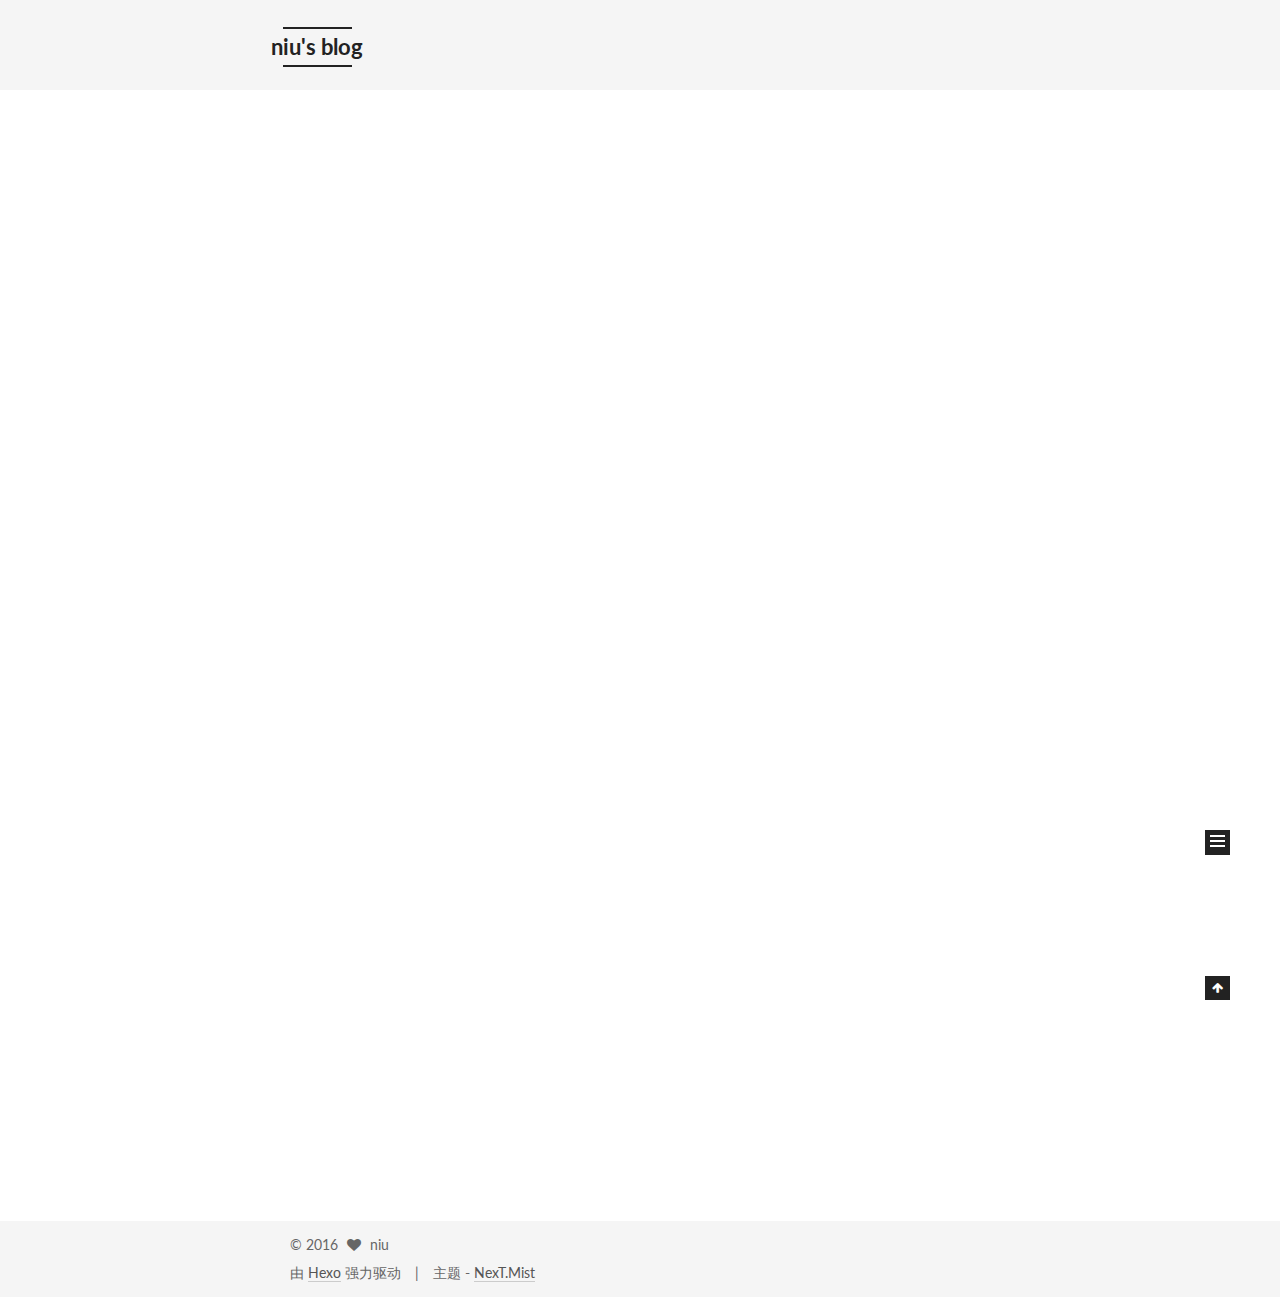
<file: index.html>
<!doctype html>



  


<html class="theme-next mist use-motion">
<head>
  <meta charset="UTF-8"/>
<meta http-equiv="X-UA-Compatible" content="IE=edge,chrome=1" />
<meta name="viewport" content="width=device-width, initial-scale=1, maximum-scale=1"/>



<meta http-equiv="Cache-Control" content="no-transform" />
<meta http-equiv="Cache-Control" content="no-siteapp" />












  
  
  <link href="/vendors/fancybox/source/jquery.fancybox.css?v=2.1.5" rel="stylesheet" type="text/css" />




  
  
  
  

  
    
    
  

  

  

  

  

  
    
    
    <link href="//fonts.googleapis.com/css?family=Lato:300,300italic,400,400italic,700,700italic&subset=latin,latin-ext" rel="stylesheet" type="text/css">
  






<link href="/vendors/font-awesome/css/font-awesome.min.css?v=4.4.0" rel="stylesheet" type="text/css" />

<link href="/css/main.css?v=5.0.1" rel="stylesheet" type="text/css" />


  <meta name="keywords" content="Hexo, NexT" />








  <link rel="shortcut icon" type="image/x-icon" href="/favicon.ico?v=5.0.1" />






<meta property="og:type" content="website">
<meta property="og:title" content="niu's blog">
<meta property="og:url" content="https://niu-x.github.io/index.html">
<meta property="og:site_name" content="niu's blog">
<meta name="twitter:card" content="summary">
<meta name="twitter:title" content="niu's blog">



<script type="text/javascript" id="hexo.configuration">
  var NexT = window.NexT || {};
  var CONFIG = {
    scheme: 'Mist',
    sidebar: {"position":"left","display":"post"},
    fancybox: true,
    motion: true,
    duoshuo: {
      userId: 0,
      author: '博主'
    }
  };
</script>




  <link rel="canonical" href="https://niu-x.github.io/"/>

  <title> niu's blog </title>
</head>

<body itemscope itemtype="http://schema.org/WebPage" lang="zh-Hans">

  










  
  
    
  

  <div class="container one-collumn sidebar-position-left 
   page-home 
 ">
    <div class="headband"></div>

    <header id="header" class="header" itemscope itemtype="http://schema.org/WPHeader">
      <div class="header-inner"><div class="site-meta ">
  

  <div class="custom-logo-site-title">
    <a href="/"  class="brand" rel="start">
      <span class="logo-line-before"><i></i></span>
      <span class="site-title">niu's blog</span>
      <span class="logo-line-after"><i></i></span>
    </a>
  </div>
  <p class="site-subtitle">生活不止眼前的苟且,还有诗和远方</p>
</div>

<div class="site-nav-toggle">
  <button>
    <span class="btn-bar"></span>
    <span class="btn-bar"></span>
    <span class="btn-bar"></span>
  </button>
</div>

<nav class="site-nav">
  

  
    <ul id="menu" class="menu">
      
        
        <li class="menu-item menu-item-home">
          <a href="/" rel="section">
            
              <i class="menu-item-icon fa fa-fw fa-home"></i> <br />
            
            首页
          </a>
        </li>
      
        
        <li class="menu-item menu-item-categories">
          <a href="/categories" rel="section">
            
              <i class="menu-item-icon fa fa-fw fa-th"></i> <br />
            
            分类
          </a>
        </li>
      
        
        <li class="menu-item menu-item-about">
          <a href="/about" rel="section">
            
              <i class="menu-item-icon fa fa-fw fa-user"></i> <br />
            
            关于
          </a>
        </li>
      
        
        <li class="menu-item menu-item-archives">
          <a href="/archives" rel="section">
            
              <i class="menu-item-icon fa fa-fw fa-archive"></i> <br />
            
            归档
          </a>
        </li>
      
        
        <li class="menu-item menu-item-tags">
          <a href="/tags" rel="section">
            
              <i class="menu-item-icon fa fa-fw fa-tags"></i> <br />
            
            标签
          </a>
        </li>
      

      
    </ul>
  

  
</nav>

 </div>
    </header>

    <main id="main" class="main">
      <div class="main-inner">
        <div class="content-wrap">
          <div id="content" class="content">
            
  <section id="posts" class="posts-expand">
    
      

  
  

  
  
  

  <article class="post post-type-normal " itemscope itemtype="http://schema.org/Article">

    
      <header class="post-header">

        
        
          <h1 class="post-title" itemprop="name headline">
            
            
              
                
                <a class="post-title-link" href="/2016/07/11/hello-world/" itemprop="url">
                  Hello World
                </a>
              
            
          </h1>
        

        <div class="post-meta">
          <span class="post-time">
            <span class="post-meta-item-icon">
              <i class="fa fa-calendar-o"></i>
            </span>
            <span class="post-meta-item-text">发表于</span>
            <time itemprop="dateCreated" datetime="2016-07-11T16:56:09+00:00" content="07-11-2016">
              07-11-2016
            </time>
          </span>

          

          
            
          

          

          
          

          
        </div>
      </header>
    


    <div class="post-body" itemprop="articleBody">

      
      

      
        
          
            <p>Welcome to <a href="https://hexo.io/" target="_blank" rel="external">Hexo</a>! This is your very first post. Check <a href="https://hexo.io/docs/" target="_blank" rel="external">documentation</a> for more info. If you get any problems when using Hexo, you can find the answer in <a href="https://hexo.io/docs/troubleshooting.html" target="_blank" rel="external">troubleshooting</a> or you can ask me on <a href="https://github.com/hexojs/hexo/issues" target="_blank" rel="external">GitHub</a>.</p>
<h2 id="Quick-Start"><a href="#Quick-Start" class="headerlink" title="Quick Start"></a>Quick Start</h2><h3 id="Create-a-new-post"><a href="#Create-a-new-post" class="headerlink" title="Create a new post"></a>Create a new post</h3><figure class="highlight bash"><table><tr><td class="gutter"><pre><div class="line">1</div></pre></td><td class="code"><pre><div class="line">$ hexo new <span class="string">"My New Post"</span></div></pre></td></tr></table></figure>
<p>More info: <a href="https://hexo.io/docs/writing.html" target="_blank" rel="external">Writing</a></p>
<h3 id="Run-server"><a href="#Run-server" class="headerlink" title="Run server"></a>Run server</h3><figure class="highlight bash"><table><tr><td class="gutter"><pre><div class="line">1</div></pre></td><td class="code"><pre><div class="line">$ hexo server</div></pre></td></tr></table></figure>
<p>More info: <a href="https://hexo.io/docs/server.html" target="_blank" rel="external">Server</a></p>
<h3 id="Generate-static-files"><a href="#Generate-static-files" class="headerlink" title="Generate static files"></a>Generate static files</h3><figure class="highlight bash"><table><tr><td class="gutter"><pre><div class="line">1</div></pre></td><td class="code"><pre><div class="line">$ hexo generate</div></pre></td></tr></table></figure>
<p>More info: <a href="https://hexo.io/docs/generating.html" target="_blank" rel="external">Generating</a></p>
<h3 id="Deploy-to-remote-sites"><a href="#Deploy-to-remote-sites" class="headerlink" title="Deploy to remote sites"></a>Deploy to remote sites</h3><figure class="highlight bash"><table><tr><td class="gutter"><pre><div class="line">1</div></pre></td><td class="code"><pre><div class="line">$ hexo deploy</div></pre></td></tr></table></figure>
<p>More info: <a href="https://hexo.io/docs/deployment.html" target="_blank" rel="external">Deployment</a></p>

          
        
      
    </div>

    <div>
      
    </div>

    <div>
      
    </div>

    <footer class="post-footer">
      

      

      
      
        <div class="post-eof"></div>
      
    </footer>
  </article>


    
  </section>

  


          </div>
          


          

        </div>
        
          
  
  <div class="sidebar-toggle">
    <div class="sidebar-toggle-line-wrap">
      <span class="sidebar-toggle-line sidebar-toggle-line-first"></span>
      <span class="sidebar-toggle-line sidebar-toggle-line-middle"></span>
      <span class="sidebar-toggle-line sidebar-toggle-line-last"></span>
    </div>
  </div>

  <aside id="sidebar" class="sidebar">
    <div class="sidebar-inner">

      

      

      <section class="site-overview sidebar-panel  sidebar-panel-active ">
        <div class="site-author motion-element" itemprop="author" itemscope itemtype="http://schema.org/Person">
          <img class="site-author-image" itemprop="image"
               src="/images/avatar.gif"
               alt="niu" />
          <p class="site-author-name" itemprop="name">niu</p>
          <p class="site-description motion-element" itemprop="description"></p>
        </div>
        <nav class="site-state motion-element">
          <div class="site-state-item site-state-posts">
            <a href="/archives">
              <span class="site-state-item-count">1</span>
              <span class="site-state-item-name">日志</span>
            </a>
          </div>

          

          

        </nav>

        

        <div class="links-of-author motion-element">
          
        </div>

        
        

        
        

      </section>

      

    </div>
  </aside>


        
      </div>
    </main>

    <footer id="footer" class="footer">
      <div class="footer-inner">
        <div class="copyright" >
  
  &copy; 
  <span itemprop="copyrightYear">2016</span>
  <span class="with-love">
    <i class="fa fa-heart"></i>
  </span>
  <span class="author" itemprop="copyrightHolder">niu</span>
</div>

<div class="powered-by">
  由 <a class="theme-link" href="http://hexo.io">Hexo</a> 强力驱动
</div>

<div class="theme-info">
  主题 -
  <a class="theme-link" href="https://github.com/iissnan/hexo-theme-next">
    NexT.Mist
  </a>
</div>

        

        
      </div>
    </footer>

    <div class="back-to-top">
      <i class="fa fa-arrow-up"></i>
    </div>
  </div>

  

<script type="text/javascript">
  if (Object.prototype.toString.call(window.Promise) !== '[object Function]') {
    window.Promise = null;
  }
</script>









  



  
  <script type="text/javascript" src="/vendors/jquery/index.js?v=2.1.3"></script>

  
  <script type="text/javascript" src="/vendors/fastclick/lib/fastclick.min.js?v=1.0.6"></script>

  
  <script type="text/javascript" src="/vendors/jquery_lazyload/jquery.lazyload.js?v=1.9.7"></script>

  
  <script type="text/javascript" src="/vendors/velocity/velocity.min.js?v=1.2.1"></script>

  
  <script type="text/javascript" src="/vendors/velocity/velocity.ui.min.js?v=1.2.1"></script>

  
  <script type="text/javascript" src="/vendors/fancybox/source/jquery.fancybox.pack.js?v=2.1.5"></script>


  


  <script type="text/javascript" src="/js/src/utils.js?v=5.0.1"></script>

  <script type="text/javascript" src="/js/src/motion.js?v=5.0.1"></script>



  
  

  

  


  <script type="text/javascript" src="/js/src/bootstrap.js?v=5.0.1"></script>



  



  




  
  

  

  

  

</body>
</html>
</file>
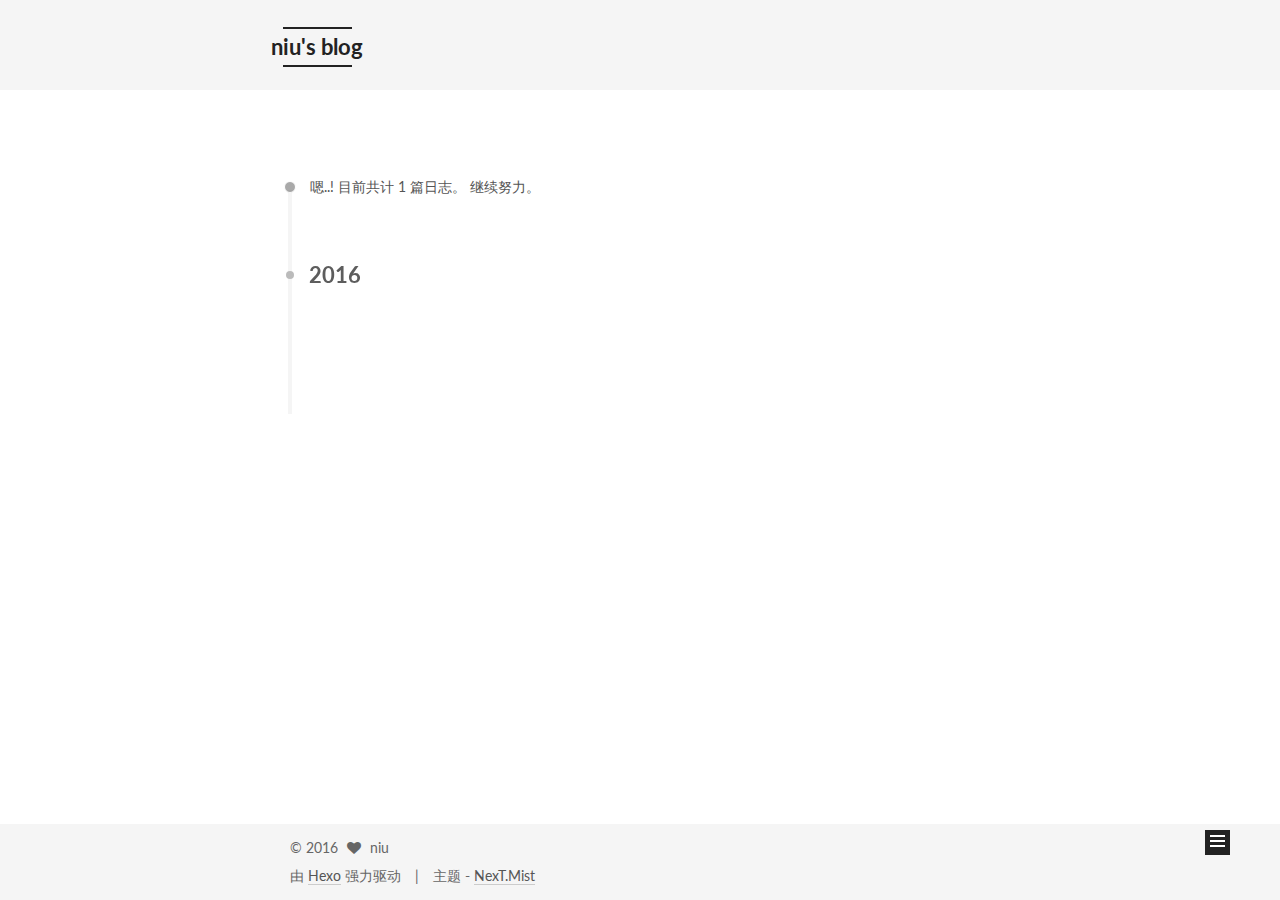
<file: archives/index.html>
<!doctype html>



  


<html class="theme-next mist use-motion">
<head>
  <meta charset="UTF-8"/>
<meta http-equiv="X-UA-Compatible" content="IE=edge,chrome=1" />
<meta name="viewport" content="width=device-width, initial-scale=1, maximum-scale=1"/>



<meta http-equiv="Cache-Control" content="no-transform" />
<meta http-equiv="Cache-Control" content="no-siteapp" />












  
  
  <link href="/vendors/fancybox/source/jquery.fancybox.css?v=2.1.5" rel="stylesheet" type="text/css" />




  
  
  
  

  
    
    
  

  

  

  

  

  
    
    
    <link href="//fonts.googleapis.com/css?family=Lato:300,300italic,400,400italic,700,700italic&subset=latin,latin-ext" rel="stylesheet" type="text/css">
  






<link href="/vendors/font-awesome/css/font-awesome.min.css?v=4.4.0" rel="stylesheet" type="text/css" />

<link href="/css/main.css?v=5.0.1" rel="stylesheet" type="text/css" />


  <meta name="keywords" content="Hexo, NexT" />








  <link rel="shortcut icon" type="image/x-icon" href="/favicon.ico?v=5.0.1" />






<meta property="og:type" content="website">
<meta property="og:title" content="niu's blog">
<meta property="og:url" content="https://niu-x.github.io/archives/index.html">
<meta property="og:site_name" content="niu's blog">
<meta name="twitter:card" content="summary">
<meta name="twitter:title" content="niu's blog">



<script type="text/javascript" id="hexo.configuration">
  var NexT = window.NexT || {};
  var CONFIG = {
    scheme: 'Mist',
    sidebar: {"position":"left","display":"post"},
    fancybox: true,
    motion: true,
    duoshuo: {
      userId: 0,
      author: '博主'
    }
  };
</script>




  <link rel="canonical" href="https://niu-x.github.io/archives/"/>

  <title> 归档 | niu's blog </title>
</head>

<body itemscope itemtype="http://schema.org/WebPage" lang="zh-Hans">

  










  
  
    
  

  <div class="container one-collumn sidebar-position-left  page-archive  ">
    <div class="headband"></div>

    <header id="header" class="header" itemscope itemtype="http://schema.org/WPHeader">
      <div class="header-inner"><div class="site-meta ">
  

  <div class="custom-logo-site-title">
    <a href="/"  class="brand" rel="start">
      <span class="logo-line-before"><i></i></span>
      <span class="site-title">niu's blog</span>
      <span class="logo-line-after"><i></i></span>
    </a>
  </div>
  <p class="site-subtitle">生活不止眼前的苟且,还有诗和远方</p>
</div>

<div class="site-nav-toggle">
  <button>
    <span class="btn-bar"></span>
    <span class="btn-bar"></span>
    <span class="btn-bar"></span>
  </button>
</div>

<nav class="site-nav">
  

  
    <ul id="menu" class="menu">
      
        
        <li class="menu-item menu-item-home">
          <a href="/" rel="section">
            
              <i class="menu-item-icon fa fa-fw fa-home"></i> <br />
            
            首页
          </a>
        </li>
      
        
        <li class="menu-item menu-item-categories">
          <a href="/categories" rel="section">
            
              <i class="menu-item-icon fa fa-fw fa-th"></i> <br />
            
            分类
          </a>
        </li>
      
        
        <li class="menu-item menu-item-about">
          <a href="/about" rel="section">
            
              <i class="menu-item-icon fa fa-fw fa-user"></i> <br />
            
            关于
          </a>
        </li>
      
        
        <li class="menu-item menu-item-archives">
          <a href="/archives" rel="section">
            
              <i class="menu-item-icon fa fa-fw fa-archive"></i> <br />
            
            归档
          </a>
        </li>
      
        
        <li class="menu-item menu-item-tags">
          <a href="/tags" rel="section">
            
              <i class="menu-item-icon fa fa-fw fa-tags"></i> <br />
            
            标签
          </a>
        </li>
      

      
    </ul>
  

  
</nav>

 </div>
    </header>

    <main id="main" class="main">
      <div class="main-inner">
        <div class="content-wrap">
          <div id="content" class="content">
            

  <section id="posts" class="posts-collapse">
    <span class="archive-move-on"></span>

    <span class="archive-page-counter">
      
      
      
        
      
      嗯..! 目前共计 1 篇日志。 继续努力。
    </span>

    

      
      
      

      
        
        <div class="collection-title">
          <h2 class="archive-year motion-element" id="archive-year-2016">2016</h2>
        </div>
      
      

      

  <article class="post post-type-normal" itemscope itemtype="http://schema.org/Article">
    <header class="post-header">

      <h1 class="post-title">
        
            <a class="post-title-link" href="/2016/07/11/hello-world/" itemprop="url">
              
                <span itemprop="name">Hello World</span>
              
            </a>
        
      </h1>

      <div class="post-meta">
        <time class="post-time" itemprop="dateCreated"
              datetime="2016-07-11T16:56:09+00:00"
              content="07-11-2016" >
          07-11
        </time>
      </div>

    </header>
  </article>



    

  </section>

  



          </div>
          


          

        </div>
        
          
  
  <div class="sidebar-toggle">
    <div class="sidebar-toggle-line-wrap">
      <span class="sidebar-toggle-line sidebar-toggle-line-first"></span>
      <span class="sidebar-toggle-line sidebar-toggle-line-middle"></span>
      <span class="sidebar-toggle-line sidebar-toggle-line-last"></span>
    </div>
  </div>

  <aside id="sidebar" class="sidebar">
    <div class="sidebar-inner">

      

      

      <section class="site-overview sidebar-panel  sidebar-panel-active ">
        <div class="site-author motion-element" itemprop="author" itemscope itemtype="http://schema.org/Person">
          <img class="site-author-image" itemprop="image"
               src="/images/avatar.gif"
               alt="niu" />
          <p class="site-author-name" itemprop="name">niu</p>
          <p class="site-description motion-element" itemprop="description"></p>
        </div>
        <nav class="site-state motion-element">
          <div class="site-state-item site-state-posts">
            <a href="/archives">
              <span class="site-state-item-count">1</span>
              <span class="site-state-item-name">日志</span>
            </a>
          </div>

          

          

        </nav>

        

        <div class="links-of-author motion-element">
          
        </div>

        
        

        
        

      </section>

      

    </div>
  </aside>


        
      </div>
    </main>

    <footer id="footer" class="footer">
      <div class="footer-inner">
        <div class="copyright" >
  
  &copy; 
  <span itemprop="copyrightYear">2016</span>
  <span class="with-love">
    <i class="fa fa-heart"></i>
  </span>
  <span class="author" itemprop="copyrightHolder">niu</span>
</div>

<div class="powered-by">
  由 <a class="theme-link" href="http://hexo.io">Hexo</a> 强力驱动
</div>

<div class="theme-info">
  主题 -
  <a class="theme-link" href="https://github.com/iissnan/hexo-theme-next">
    NexT.Mist
  </a>
</div>

        

        
      </div>
    </footer>

    <div class="back-to-top">
      <i class="fa fa-arrow-up"></i>
    </div>
  </div>

  

<script type="text/javascript">
  if (Object.prototype.toString.call(window.Promise) !== '[object Function]') {
    window.Promise = null;
  }
</script>









  



  
  <script type="text/javascript" src="/vendors/jquery/index.js?v=2.1.3"></script>

  
  <script type="text/javascript" src="/vendors/fastclick/lib/fastclick.min.js?v=1.0.6"></script>

  
  <script type="text/javascript" src="/vendors/jquery_lazyload/jquery.lazyload.js?v=1.9.7"></script>

  
  <script type="text/javascript" src="/vendors/velocity/velocity.min.js?v=1.2.1"></script>

  
  <script type="text/javascript" src="/vendors/velocity/velocity.ui.min.js?v=1.2.1"></script>

  
  <script type="text/javascript" src="/vendors/fancybox/source/jquery.fancybox.pack.js?v=2.1.5"></script>


  


  <script type="text/javascript" src="/js/src/utils.js?v=5.0.1"></script>

  <script type="text/javascript" src="/js/src/motion.js?v=5.0.1"></script>



  
  

  
  
    <script type="text/javascript" id="motion.page.archive">
      $('.archive-year').velocity('transition.slideLeftIn');
    </script>
  


  


  <script type="text/javascript" src="/js/src/bootstrap.js?v=5.0.1"></script>



  



  




  
  

  

  

  

</body>
</html>
</file>
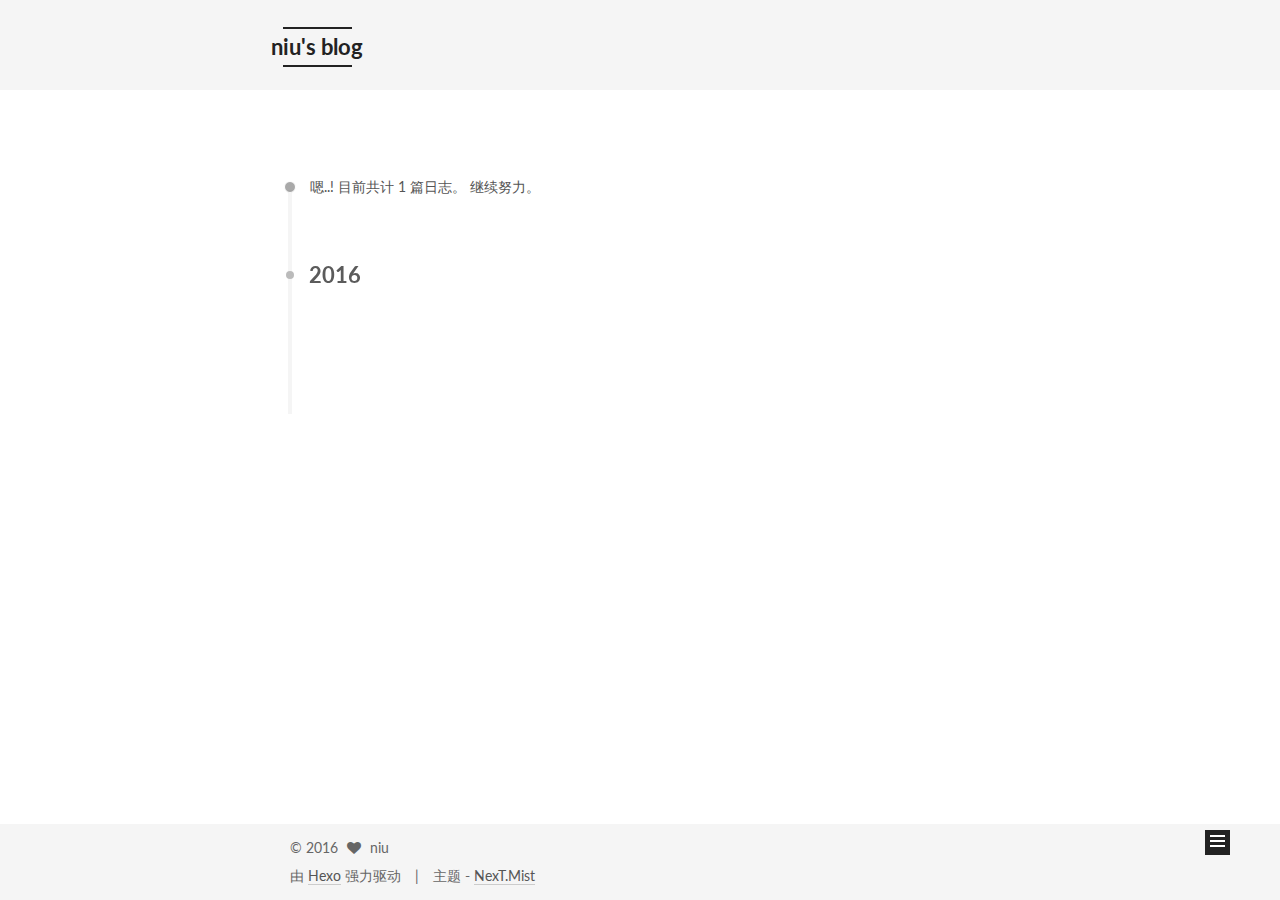
<file: archives/2016/index.html>
<!doctype html>



  


<html class="theme-next mist use-motion">
<head>
  <meta charset="UTF-8"/>
<meta http-equiv="X-UA-Compatible" content="IE=edge,chrome=1" />
<meta name="viewport" content="width=device-width, initial-scale=1, maximum-scale=1"/>



<meta http-equiv="Cache-Control" content="no-transform" />
<meta http-equiv="Cache-Control" content="no-siteapp" />












  
  
  <link href="/vendors/fancybox/source/jquery.fancybox.css?v=2.1.5" rel="stylesheet" type="text/css" />




  
  
  
  

  
    
    
  

  

  

  

  

  
    
    
    <link href="//fonts.googleapis.com/css?family=Lato:300,300italic,400,400italic,700,700italic&subset=latin,latin-ext" rel="stylesheet" type="text/css">
  






<link href="/vendors/font-awesome/css/font-awesome.min.css?v=4.4.0" rel="stylesheet" type="text/css" />

<link href="/css/main.css?v=5.0.1" rel="stylesheet" type="text/css" />


  <meta name="keywords" content="Hexo, NexT" />








  <link rel="shortcut icon" type="image/x-icon" href="/favicon.ico?v=5.0.1" />






<meta property="og:type" content="website">
<meta property="og:title" content="niu's blog">
<meta property="og:url" content="https://niu-x.github.io/archives/2016/index.html">
<meta property="og:site_name" content="niu's blog">
<meta name="twitter:card" content="summary">
<meta name="twitter:title" content="niu's blog">



<script type="text/javascript" id="hexo.configuration">
  var NexT = window.NexT || {};
  var CONFIG = {
    scheme: 'Mist',
    sidebar: {"position":"left","display":"post"},
    fancybox: true,
    motion: true,
    duoshuo: {
      userId: 0,
      author: '博主'
    }
  };
</script>




  <link rel="canonical" href="https://niu-x.github.io/archives/2016/"/>

  <title> 归档 | niu's blog </title>
</head>

<body itemscope itemtype="http://schema.org/WebPage" lang="zh-Hans">

  










  
  
    
  

  <div class="container one-collumn sidebar-position-left  page-archive  ">
    <div class="headband"></div>

    <header id="header" class="header" itemscope itemtype="http://schema.org/WPHeader">
      <div class="header-inner"><div class="site-meta ">
  

  <div class="custom-logo-site-title">
    <a href="/"  class="brand" rel="start">
      <span class="logo-line-before"><i></i></span>
      <span class="site-title">niu's blog</span>
      <span class="logo-line-after"><i></i></span>
    </a>
  </div>
  <p class="site-subtitle">生活不止眼前的苟且,还有诗和远方</p>
</div>

<div class="site-nav-toggle">
  <button>
    <span class="btn-bar"></span>
    <span class="btn-bar"></span>
    <span class="btn-bar"></span>
  </button>
</div>

<nav class="site-nav">
  

  
    <ul id="menu" class="menu">
      
        
        <li class="menu-item menu-item-home">
          <a href="/" rel="section">
            
              <i class="menu-item-icon fa fa-fw fa-home"></i> <br />
            
            首页
          </a>
        </li>
      
        
        <li class="menu-item menu-item-categories">
          <a href="/categories" rel="section">
            
              <i class="menu-item-icon fa fa-fw fa-th"></i> <br />
            
            分类
          </a>
        </li>
      
        
        <li class="menu-item menu-item-about">
          <a href="/about" rel="section">
            
              <i class="menu-item-icon fa fa-fw fa-user"></i> <br />
            
            关于
          </a>
        </li>
      
        
        <li class="menu-item menu-item-archives">
          <a href="/archives" rel="section">
            
              <i class="menu-item-icon fa fa-fw fa-archive"></i> <br />
            
            归档
          </a>
        </li>
      
        
        <li class="menu-item menu-item-tags">
          <a href="/tags" rel="section">
            
              <i class="menu-item-icon fa fa-fw fa-tags"></i> <br />
            
            标签
          </a>
        </li>
      

      
    </ul>
  

  
</nav>

 </div>
    </header>

    <main id="main" class="main">
      <div class="main-inner">
        <div class="content-wrap">
          <div id="content" class="content">
            

  <section id="posts" class="posts-collapse">
    <span class="archive-move-on"></span>

    <span class="archive-page-counter">
      
      
      
        
      
      嗯..! 目前共计 1 篇日志。 继续努力。
    </span>

    

      
      
      

      
        
        <div class="collection-title">
          <h2 class="archive-year motion-element" id="archive-year-2016">2016</h2>
        </div>
      
      

      

  <article class="post post-type-normal" itemscope itemtype="http://schema.org/Article">
    <header class="post-header">

      <h1 class="post-title">
        
            <a class="post-title-link" href="/2016/07/11/hello-world/" itemprop="url">
              
                <span itemprop="name">Hello World</span>
              
            </a>
        
      </h1>

      <div class="post-meta">
        <time class="post-time" itemprop="dateCreated"
              datetime="2016-07-11T16:56:09+00:00"
              content="07-11-2016" >
          07-11
        </time>
      </div>

    </header>
  </article>



    

  </section>

  



          </div>
          


          

        </div>
        
          
  
  <div class="sidebar-toggle">
    <div class="sidebar-toggle-line-wrap">
      <span class="sidebar-toggle-line sidebar-toggle-line-first"></span>
      <span class="sidebar-toggle-line sidebar-toggle-line-middle"></span>
      <span class="sidebar-toggle-line sidebar-toggle-line-last"></span>
    </div>
  </div>

  <aside id="sidebar" class="sidebar">
    <div class="sidebar-inner">

      

      

      <section class="site-overview sidebar-panel  sidebar-panel-active ">
        <div class="site-author motion-element" itemprop="author" itemscope itemtype="http://schema.org/Person">
          <img class="site-author-image" itemprop="image"
               src="/images/avatar.gif"
               alt="niu" />
          <p class="site-author-name" itemprop="name">niu</p>
          <p class="site-description motion-element" itemprop="description"></p>
        </div>
        <nav class="site-state motion-element">
          <div class="site-state-item site-state-posts">
            <a href="/archives">
              <span class="site-state-item-count">1</span>
              <span class="site-state-item-name">日志</span>
            </a>
          </div>

          

          

        </nav>

        

        <div class="links-of-author motion-element">
          
        </div>

        
        

        
        

      </section>

      

    </div>
  </aside>


        
      </div>
    </main>

    <footer id="footer" class="footer">
      <div class="footer-inner">
        <div class="copyright" >
  
  &copy; 
  <span itemprop="copyrightYear">2016</span>
  <span class="with-love">
    <i class="fa fa-heart"></i>
  </span>
  <span class="author" itemprop="copyrightHolder">niu</span>
</div>

<div class="powered-by">
  由 <a class="theme-link" href="http://hexo.io">Hexo</a> 强力驱动
</div>

<div class="theme-info">
  主题 -
  <a class="theme-link" href="https://github.com/iissnan/hexo-theme-next">
    NexT.Mist
  </a>
</div>

        

        
      </div>
    </footer>

    <div class="back-to-top">
      <i class="fa fa-arrow-up"></i>
    </div>
  </div>

  

<script type="text/javascript">
  if (Object.prototype.toString.call(window.Promise) !== '[object Function]') {
    window.Promise = null;
  }
</script>









  



  
  <script type="text/javascript" src="/vendors/jquery/index.js?v=2.1.3"></script>

  
  <script type="text/javascript" src="/vendors/fastclick/lib/fastclick.min.js?v=1.0.6"></script>

  
  <script type="text/javascript" src="/vendors/jquery_lazyload/jquery.lazyload.js?v=1.9.7"></script>

  
  <script type="text/javascript" src="/vendors/velocity/velocity.min.js?v=1.2.1"></script>

  
  <script type="text/javascript" src="/vendors/velocity/velocity.ui.min.js?v=1.2.1"></script>

  
  <script type="text/javascript" src="/vendors/fancybox/source/jquery.fancybox.pack.js?v=2.1.5"></script>


  


  <script type="text/javascript" src="/js/src/utils.js?v=5.0.1"></script>

  <script type="text/javascript" src="/js/src/motion.js?v=5.0.1"></script>



  
  

  
  
    <script type="text/javascript" id="motion.page.archive">
      $('.archive-year').velocity('transition.slideLeftIn');
    </script>
  


  


  <script type="text/javascript" src="/js/src/bootstrap.js?v=5.0.1"></script>



  



  




  
  

  

  

  

</body>
</html>
</file>
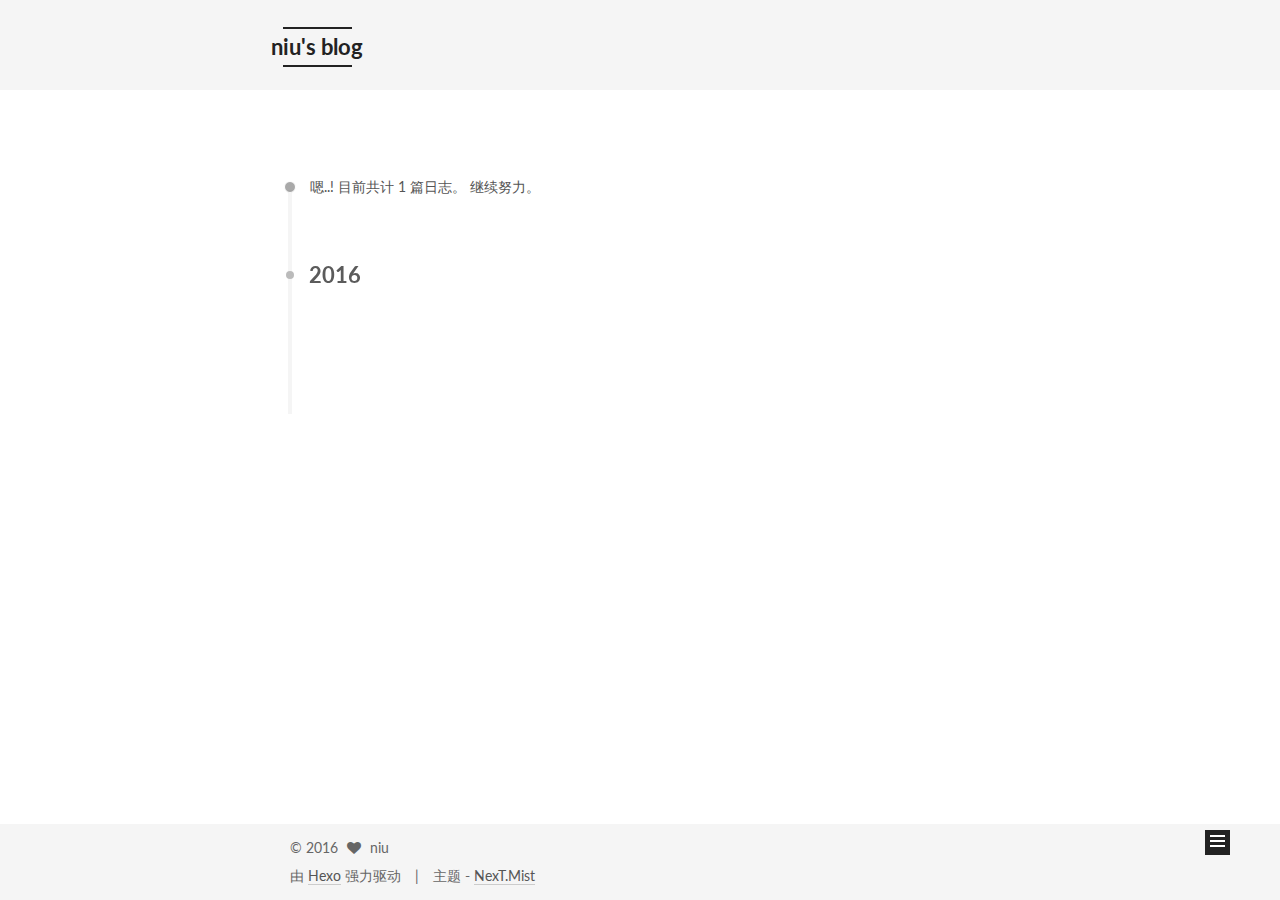
<file: archives/2016/07/index.html>
<!doctype html>



  


<html class="theme-next mist use-motion">
<head>
  <meta charset="UTF-8"/>
<meta http-equiv="X-UA-Compatible" content="IE=edge,chrome=1" />
<meta name="viewport" content="width=device-width, initial-scale=1, maximum-scale=1"/>



<meta http-equiv="Cache-Control" content="no-transform" />
<meta http-equiv="Cache-Control" content="no-siteapp" />












  
  
  <link href="/vendors/fancybox/source/jquery.fancybox.css?v=2.1.5" rel="stylesheet" type="text/css" />




  
  
  
  

  
    
    
  

  

  

  

  

  
    
    
    <link href="//fonts.googleapis.com/css?family=Lato:300,300italic,400,400italic,700,700italic&subset=latin,latin-ext" rel="stylesheet" type="text/css">
  






<link href="/vendors/font-awesome/css/font-awesome.min.css?v=4.4.0" rel="stylesheet" type="text/css" />

<link href="/css/main.css?v=5.0.1" rel="stylesheet" type="text/css" />


  <meta name="keywords" content="Hexo, NexT" />








  <link rel="shortcut icon" type="image/x-icon" href="/favicon.ico?v=5.0.1" />






<meta property="og:type" content="website">
<meta property="og:title" content="niu's blog">
<meta property="og:url" content="https://niu-x.github.io/archives/2016/07/index.html">
<meta property="og:site_name" content="niu's blog">
<meta name="twitter:card" content="summary">
<meta name="twitter:title" content="niu's blog">



<script type="text/javascript" id="hexo.configuration">
  var NexT = window.NexT || {};
  var CONFIG = {
    scheme: 'Mist',
    sidebar: {"position":"left","display":"post"},
    fancybox: true,
    motion: true,
    duoshuo: {
      userId: 0,
      author: '博主'
    }
  };
</script>




  <link rel="canonical" href="https://niu-x.github.io/archives/2016/07/"/>

  <title> 归档 | niu's blog </title>
</head>

<body itemscope itemtype="http://schema.org/WebPage" lang="zh-Hans">

  










  
  
    
  

  <div class="container one-collumn sidebar-position-left  page-archive  ">
    <div class="headband"></div>

    <header id="header" class="header" itemscope itemtype="http://schema.org/WPHeader">
      <div class="header-inner"><div class="site-meta ">
  

  <div class="custom-logo-site-title">
    <a href="/"  class="brand" rel="start">
      <span class="logo-line-before"><i></i></span>
      <span class="site-title">niu's blog</span>
      <span class="logo-line-after"><i></i></span>
    </a>
  </div>
  <p class="site-subtitle">生活不止眼前的苟且,还有诗和远方</p>
</div>

<div class="site-nav-toggle">
  <button>
    <span class="btn-bar"></span>
    <span class="btn-bar"></span>
    <span class="btn-bar"></span>
  </button>
</div>

<nav class="site-nav">
  

  
    <ul id="menu" class="menu">
      
        
        <li class="menu-item menu-item-home">
          <a href="/" rel="section">
            
              <i class="menu-item-icon fa fa-fw fa-home"></i> <br />
            
            首页
          </a>
        </li>
      
        
        <li class="menu-item menu-item-categories">
          <a href="/categories" rel="section">
            
              <i class="menu-item-icon fa fa-fw fa-th"></i> <br />
            
            分类
          </a>
        </li>
      
        
        <li class="menu-item menu-item-about">
          <a href="/about" rel="section">
            
              <i class="menu-item-icon fa fa-fw fa-user"></i> <br />
            
            关于
          </a>
        </li>
      
        
        <li class="menu-item menu-item-archives">
          <a href="/archives" rel="section">
            
              <i class="menu-item-icon fa fa-fw fa-archive"></i> <br />
            
            归档
          </a>
        </li>
      
        
        <li class="menu-item menu-item-tags">
          <a href="/tags" rel="section">
            
              <i class="menu-item-icon fa fa-fw fa-tags"></i> <br />
            
            标签
          </a>
        </li>
      

      
    </ul>
  

  
</nav>

 </div>
    </header>

    <main id="main" class="main">
      <div class="main-inner">
        <div class="content-wrap">
          <div id="content" class="content">
            

  <section id="posts" class="posts-collapse">
    <span class="archive-move-on"></span>

    <span class="archive-page-counter">
      
      
      
        
      
      嗯..! 目前共计 1 篇日志。 继续努力。
    </span>

    

      
      
      

      
        
        <div class="collection-title">
          <h2 class="archive-year motion-element" id="archive-year-2016">2016</h2>
        </div>
      
      

      

  <article class="post post-type-normal" itemscope itemtype="http://schema.org/Article">
    <header class="post-header">

      <h1 class="post-title">
        
            <a class="post-title-link" href="/2016/07/11/hello-world/" itemprop="url">
              
                <span itemprop="name">Hello World</span>
              
            </a>
        
      </h1>

      <div class="post-meta">
        <time class="post-time" itemprop="dateCreated"
              datetime="2016-07-11T16:56:09+00:00"
              content="07-11-2016" >
          07-11
        </time>
      </div>

    </header>
  </article>



    

  </section>

  



          </div>
          


          

        </div>
        
          
  
  <div class="sidebar-toggle">
    <div class="sidebar-toggle-line-wrap">
      <span class="sidebar-toggle-line sidebar-toggle-line-first"></span>
      <span class="sidebar-toggle-line sidebar-toggle-line-middle"></span>
      <span class="sidebar-toggle-line sidebar-toggle-line-last"></span>
    </div>
  </div>

  <aside id="sidebar" class="sidebar">
    <div class="sidebar-inner">

      

      

      <section class="site-overview sidebar-panel  sidebar-panel-active ">
        <div class="site-author motion-element" itemprop="author" itemscope itemtype="http://schema.org/Person">
          <img class="site-author-image" itemprop="image"
               src="/images/avatar.gif"
               alt="niu" />
          <p class="site-author-name" itemprop="name">niu</p>
          <p class="site-description motion-element" itemprop="description"></p>
        </div>
        <nav class="site-state motion-element">
          <div class="site-state-item site-state-posts">
            <a href="/archives">
              <span class="site-state-item-count">1</span>
              <span class="site-state-item-name">日志</span>
            </a>
          </div>

          

          

        </nav>

        

        <div class="links-of-author motion-element">
          
        </div>

        
        

        
        

      </section>

      

    </div>
  </aside>


        
      </div>
    </main>

    <footer id="footer" class="footer">
      <div class="footer-inner">
        <div class="copyright" >
  
  &copy; 
  <span itemprop="copyrightYear">2016</span>
  <span class="with-love">
    <i class="fa fa-heart"></i>
  </span>
  <span class="author" itemprop="copyrightHolder">niu</span>
</div>

<div class="powered-by">
  由 <a class="theme-link" href="http://hexo.io">Hexo</a> 强力驱动
</div>

<div class="theme-info">
  主题 -
  <a class="theme-link" href="https://github.com/iissnan/hexo-theme-next">
    NexT.Mist
  </a>
</div>

        

        
      </div>
    </footer>

    <div class="back-to-top">
      <i class="fa fa-arrow-up"></i>
    </div>
  </div>

  

<script type="text/javascript">
  if (Object.prototype.toString.call(window.Promise) !== '[object Function]') {
    window.Promise = null;
  }
</script>









  



  
  <script type="text/javascript" src="/vendors/jquery/index.js?v=2.1.3"></script>

  
  <script type="text/javascript" src="/vendors/fastclick/lib/fastclick.min.js?v=1.0.6"></script>

  
  <script type="text/javascript" src="/vendors/jquery_lazyload/jquery.lazyload.js?v=1.9.7"></script>

  
  <script type="text/javascript" src="/vendors/velocity/velocity.min.js?v=1.2.1"></script>

  
  <script type="text/javascript" src="/vendors/velocity/velocity.ui.min.js?v=1.2.1"></script>

  
  <script type="text/javascript" src="/vendors/fancybox/source/jquery.fancybox.pack.js?v=2.1.5"></script>


  


  <script type="text/javascript" src="/js/src/utils.js?v=5.0.1"></script>

  <script type="text/javascript" src="/js/src/motion.js?v=5.0.1"></script>



  
  

  
  
    <script type="text/javascript" id="motion.page.archive">
      $('.archive-year').velocity('transition.slideLeftIn');
    </script>
  


  


  <script type="text/javascript" src="/js/src/bootstrap.js?v=5.0.1"></script>



  



  




  
  

  

  

  

</body>
</html>
</file>
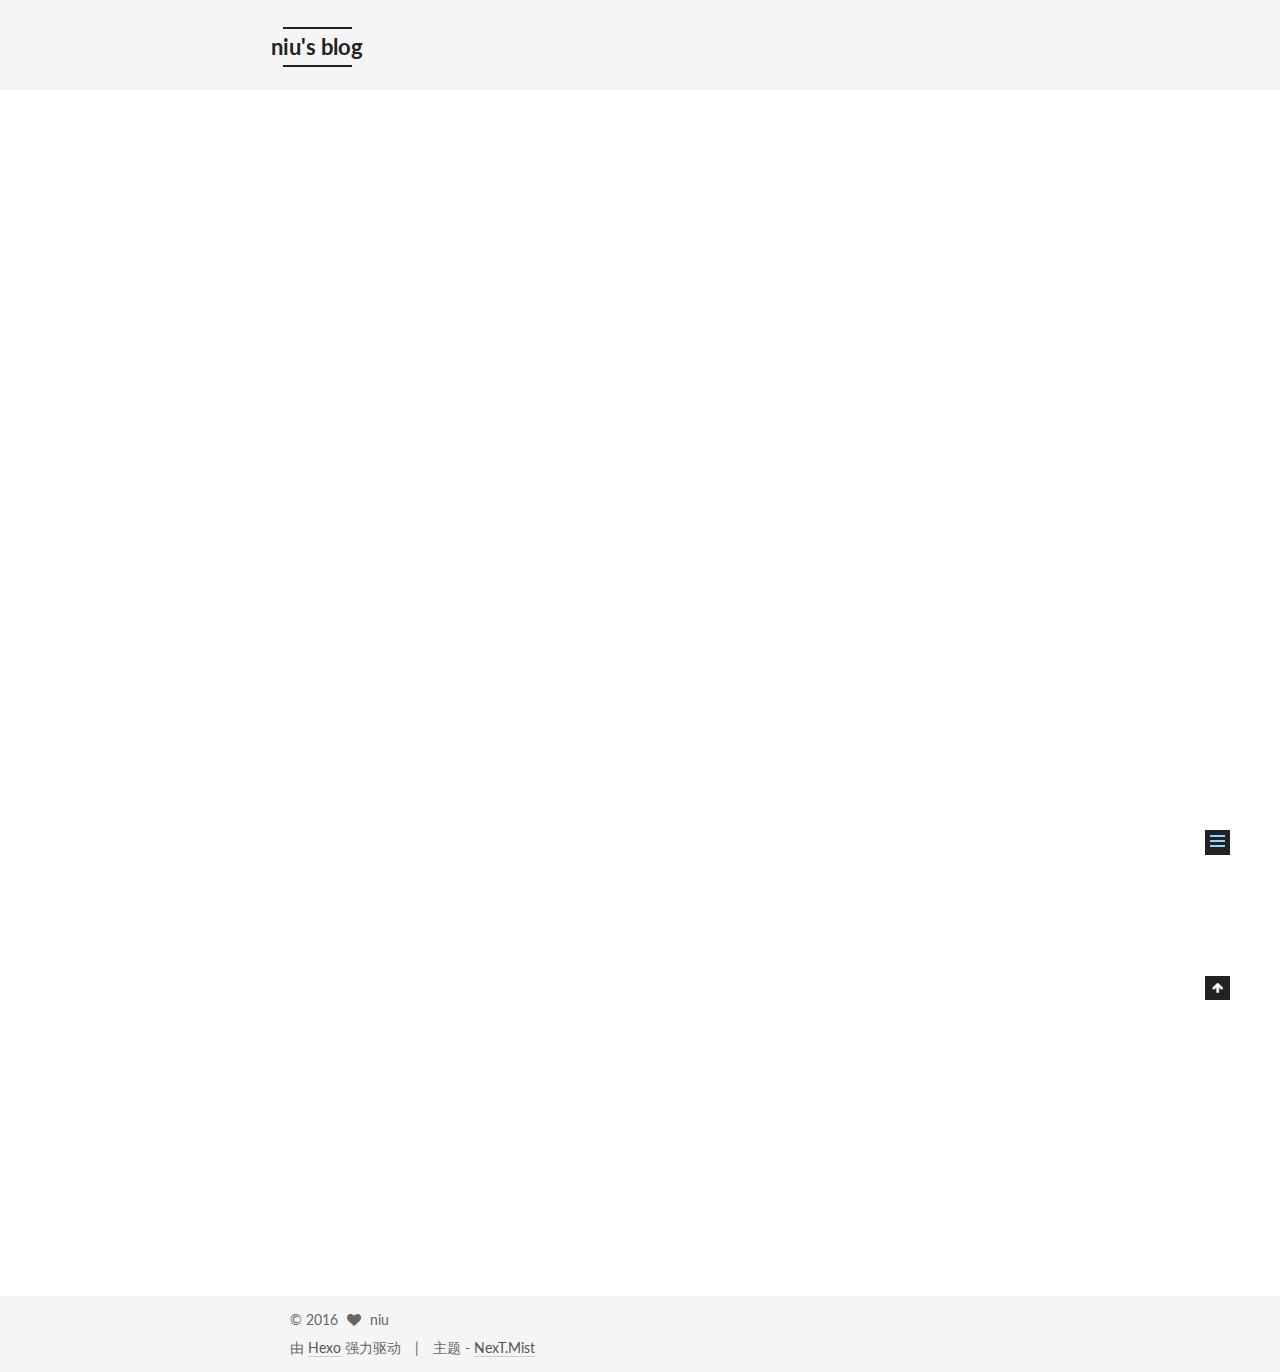
<file: 2016/07/11/hello-world/index.html>
<!doctype html>



  


<html class="theme-next mist use-motion">
<head>
  <meta charset="UTF-8"/>
<meta http-equiv="X-UA-Compatible" content="IE=edge,chrome=1" />
<meta name="viewport" content="width=device-width, initial-scale=1, maximum-scale=1"/>



<meta http-equiv="Cache-Control" content="no-transform" />
<meta http-equiv="Cache-Control" content="no-siteapp" />












  
  
  <link href="/vendors/fancybox/source/jquery.fancybox.css?v=2.1.5" rel="stylesheet" type="text/css" />




  
  
  
  

  
    
    
  

  

  

  

  

  
    
    
    <link href="//fonts.googleapis.com/css?family=Lato:300,300italic,400,400italic,700,700italic&subset=latin,latin-ext" rel="stylesheet" type="text/css">
  






<link href="/vendors/font-awesome/css/font-awesome.min.css?v=4.4.0" rel="stylesheet" type="text/css" />

<link href="/css/main.css?v=5.0.1" rel="stylesheet" type="text/css" />


  <meta name="keywords" content="Hexo, NexT" />








  <link rel="shortcut icon" type="image/x-icon" href="/favicon.ico?v=5.0.1" />






<meta name="description" content="Welcome to Hexo! This is your very first post. Check documentation for more info. If you get any problems when using Hexo, you can find the answer in troubleshooting or you can ask me on GitHub.
Quick">
<meta property="og:type" content="article">
<meta property="og:title" content="Hello World">
<meta property="og:url" content="https://niu-x.github.io/2016/07/11/hello-world/index.html">
<meta property="og:site_name" content="niu's blog">
<meta property="og:description" content="Welcome to Hexo! This is your very first post. Check documentation for more info. If you get any problems when using Hexo, you can find the answer in troubleshooting or you can ask me on GitHub.
Quick">
<meta property="og:updated_time" content="2016-07-11T16:56:09.646Z">
<meta name="twitter:card" content="summary">
<meta name="twitter:title" content="Hello World">
<meta name="twitter:description" content="Welcome to Hexo! This is your very first post. Check documentation for more info. If you get any problems when using Hexo, you can find the answer in troubleshooting or you can ask me on GitHub.
Quick">



<script type="text/javascript" id="hexo.configuration">
  var NexT = window.NexT || {};
  var CONFIG = {
    scheme: 'Mist',
    sidebar: {"position":"left","display":"post"},
    fancybox: true,
    motion: true,
    duoshuo: {
      userId: 0,
      author: '博主'
    }
  };
</script>




  <link rel="canonical" href="https://niu-x.github.io/2016/07/11/hello-world/"/>

  <title> Hello World | niu's blog </title>
</head>

<body itemscope itemtype="http://schema.org/WebPage" lang="zh-Hans">

  










  
  
    
  

  <div class="container one-collumn sidebar-position-left page-post-detail ">
    <div class="headband"></div>

    <header id="header" class="header" itemscope itemtype="http://schema.org/WPHeader">
      <div class="header-inner"><div class="site-meta ">
  

  <div class="custom-logo-site-title">
    <a href="/"  class="brand" rel="start">
      <span class="logo-line-before"><i></i></span>
      <span class="site-title">niu's blog</span>
      <span class="logo-line-after"><i></i></span>
    </a>
  </div>
  <p class="site-subtitle">生活不止眼前的苟且,还有诗和远方</p>
</div>

<div class="site-nav-toggle">
  <button>
    <span class="btn-bar"></span>
    <span class="btn-bar"></span>
    <span class="btn-bar"></span>
  </button>
</div>

<nav class="site-nav">
  

  
    <ul id="menu" class="menu">
      
        
        <li class="menu-item menu-item-home">
          <a href="/" rel="section">
            
              <i class="menu-item-icon fa fa-fw fa-home"></i> <br />
            
            首页
          </a>
        </li>
      
        
        <li class="menu-item menu-item-categories">
          <a href="/categories" rel="section">
            
              <i class="menu-item-icon fa fa-fw fa-th"></i> <br />
            
            分类
          </a>
        </li>
      
        
        <li class="menu-item menu-item-about">
          <a href="/about" rel="section">
            
              <i class="menu-item-icon fa fa-fw fa-user"></i> <br />
            
            关于
          </a>
        </li>
      
        
        <li class="menu-item menu-item-archives">
          <a href="/archives" rel="section">
            
              <i class="menu-item-icon fa fa-fw fa-archive"></i> <br />
            
            归档
          </a>
        </li>
      
        
        <li class="menu-item menu-item-tags">
          <a href="/tags" rel="section">
            
              <i class="menu-item-icon fa fa-fw fa-tags"></i> <br />
            
            标签
          </a>
        </li>
      

      
    </ul>
  

  
</nav>

 </div>
    </header>

    <main id="main" class="main">
      <div class="main-inner">
        <div class="content-wrap">
          <div id="content" class="content">
            

  <div id="posts" class="posts-expand">
    

  
  

  
  
  

  <article class="post post-type-normal " itemscope itemtype="http://schema.org/Article">

    
      <header class="post-header">

        
        
          <h1 class="post-title" itemprop="name headline">
            
            
              
                Hello World
              
            
          </h1>
        

        <div class="post-meta">
          <span class="post-time">
            <span class="post-meta-item-icon">
              <i class="fa fa-calendar-o"></i>
            </span>
            <span class="post-meta-item-text">发表于</span>
            <time itemprop="dateCreated" datetime="2016-07-11T16:56:09+00:00" content="07-11-2016">
              07-11-2016
            </time>
          </span>

          

          
            
          

          

          
          

          
        </div>
      </header>
    


    <div class="post-body" itemprop="articleBody">

      
      

      
        <p>Welcome to <a href="https://hexo.io/" target="_blank" rel="external">Hexo</a>! This is your very first post. Check <a href="https://hexo.io/docs/" target="_blank" rel="external">documentation</a> for more info. If you get any problems when using Hexo, you can find the answer in <a href="https://hexo.io/docs/troubleshooting.html" target="_blank" rel="external">troubleshooting</a> or you can ask me on <a href="https://github.com/hexojs/hexo/issues" target="_blank" rel="external">GitHub</a>.</p>
<h2 id="Quick-Start"><a href="#Quick-Start" class="headerlink" title="Quick Start"></a>Quick Start</h2><h3 id="Create-a-new-post"><a href="#Create-a-new-post" class="headerlink" title="Create a new post"></a>Create a new post</h3><figure class="highlight bash"><table><tr><td class="gutter"><pre><div class="line">1</div></pre></td><td class="code"><pre><div class="line">$ hexo new <span class="string">"My New Post"</span></div></pre></td></tr></table></figure>
<p>More info: <a href="https://hexo.io/docs/writing.html" target="_blank" rel="external">Writing</a></p>
<h3 id="Run-server"><a href="#Run-server" class="headerlink" title="Run server"></a>Run server</h3><figure class="highlight bash"><table><tr><td class="gutter"><pre><div class="line">1</div></pre></td><td class="code"><pre><div class="line">$ hexo server</div></pre></td></tr></table></figure>
<p>More info: <a href="https://hexo.io/docs/server.html" target="_blank" rel="external">Server</a></p>
<h3 id="Generate-static-files"><a href="#Generate-static-files" class="headerlink" title="Generate static files"></a>Generate static files</h3><figure class="highlight bash"><table><tr><td class="gutter"><pre><div class="line">1</div></pre></td><td class="code"><pre><div class="line">$ hexo generate</div></pre></td></tr></table></figure>
<p>More info: <a href="https://hexo.io/docs/generating.html" target="_blank" rel="external">Generating</a></p>
<h3 id="Deploy-to-remote-sites"><a href="#Deploy-to-remote-sites" class="headerlink" title="Deploy to remote sites"></a>Deploy to remote sites</h3><figure class="highlight bash"><table><tr><td class="gutter"><pre><div class="line">1</div></pre></td><td class="code"><pre><div class="line">$ hexo deploy</div></pre></td></tr></table></figure>
<p>More info: <a href="https://hexo.io/docs/deployment.html" target="_blank" rel="external">Deployment</a></p>

      
    </div>

    <div>
      
        

      
    </div>

    <div>
      
        

      
    </div>

    <footer class="post-footer">
      

      

      
      
    </footer>
  </article>



    <div class="post-spread">
      
    </div>
  </div>


          </div>
          


          
  <div class="comments" id="comments">
    
  </div>


        </div>
        
          
  
  <div class="sidebar-toggle">
    <div class="sidebar-toggle-line-wrap">
      <span class="sidebar-toggle-line sidebar-toggle-line-first"></span>
      <span class="sidebar-toggle-line sidebar-toggle-line-middle"></span>
      <span class="sidebar-toggle-line sidebar-toggle-line-last"></span>
    </div>
  </div>

  <aside id="sidebar" class="sidebar">
    <div class="sidebar-inner">

      

      
        <ul class="sidebar-nav motion-element">
          <li class="sidebar-nav-toc sidebar-nav-active" data-target="post-toc-wrap" >
            文章目录
          </li>
          <li class="sidebar-nav-overview" data-target="site-overview">
            站点概览
          </li>
        </ul>
      

      <section class="site-overview sidebar-panel ">
        <div class="site-author motion-element" itemprop="author" itemscope itemtype="http://schema.org/Person">
          <img class="site-author-image" itemprop="image"
               src="/images/avatar.gif"
               alt="niu" />
          <p class="site-author-name" itemprop="name">niu</p>
          <p class="site-description motion-element" itemprop="description"></p>
        </div>
        <nav class="site-state motion-element">
          <div class="site-state-item site-state-posts">
            <a href="/archives">
              <span class="site-state-item-count">1</span>
              <span class="site-state-item-name">日志</span>
            </a>
          </div>

          

          

        </nav>

        

        <div class="links-of-author motion-element">
          
        </div>

        
        

        
        

      </section>

      
        <section class="post-toc-wrap motion-element sidebar-panel sidebar-panel-active">
          <div class="post-toc">
            
              
            
            
              <div class="post-toc-content"><ol class="nav"><li class="nav-item nav-level-2"><a class="nav-link" href="#Quick-Start"><span class="nav-number">1.</span> <span class="nav-text">Quick Start</span></a><ol class="nav-child"><li class="nav-item nav-level-3"><a class="nav-link" href="#Create-a-new-post"><span class="nav-number">1.1.</span> <span class="nav-text">Create a new post</span></a></li><li class="nav-item nav-level-3"><a class="nav-link" href="#Run-server"><span class="nav-number">1.2.</span> <span class="nav-text">Run server</span></a></li><li class="nav-item nav-level-3"><a class="nav-link" href="#Generate-static-files"><span class="nav-number">1.3.</span> <span class="nav-text">Generate static files</span></a></li><li class="nav-item nav-level-3"><a class="nav-link" href="#Deploy-to-remote-sites"><span class="nav-number">1.4.</span> <span class="nav-text">Deploy to remote sites</span></a></li></ol></li></ol></div>
            
          </div>
        </section>
      

    </div>
  </aside>


        
      </div>
    </main>

    <footer id="footer" class="footer">
      <div class="footer-inner">
        <div class="copyright" >
  
  &copy; 
  <span itemprop="copyrightYear">2016</span>
  <span class="with-love">
    <i class="fa fa-heart"></i>
  </span>
  <span class="author" itemprop="copyrightHolder">niu</span>
</div>

<div class="powered-by">
  由 <a class="theme-link" href="http://hexo.io">Hexo</a> 强力驱动
</div>

<div class="theme-info">
  主题 -
  <a class="theme-link" href="https://github.com/iissnan/hexo-theme-next">
    NexT.Mist
  </a>
</div>

        

        
      </div>
    </footer>

    <div class="back-to-top">
      <i class="fa fa-arrow-up"></i>
    </div>
  </div>

  

<script type="text/javascript">
  if (Object.prototype.toString.call(window.Promise) !== '[object Function]') {
    window.Promise = null;
  }
</script>









  



  
  <script type="text/javascript" src="/vendors/jquery/index.js?v=2.1.3"></script>

  
  <script type="text/javascript" src="/vendors/fastclick/lib/fastclick.min.js?v=1.0.6"></script>

  
  <script type="text/javascript" src="/vendors/jquery_lazyload/jquery.lazyload.js?v=1.9.7"></script>

  
  <script type="text/javascript" src="/vendors/velocity/velocity.min.js?v=1.2.1"></script>

  
  <script type="text/javascript" src="/vendors/velocity/velocity.ui.min.js?v=1.2.1"></script>

  
  <script type="text/javascript" src="/vendors/fancybox/source/jquery.fancybox.pack.js?v=2.1.5"></script>


  


  <script type="text/javascript" src="/js/src/utils.js?v=5.0.1"></script>

  <script type="text/javascript" src="/js/src/motion.js?v=5.0.1"></script>



  
  

  
  <script type="text/javascript" src="/js/src/scrollspy.js?v=5.0.1"></script>
<script type="text/javascript" src="/js/src/post-details.js?v=5.0.1"></script>



  


  <script type="text/javascript" src="/js/src/bootstrap.js?v=5.0.1"></script>



  



  




  
  

  

  

  

</body>
</html>
</file>
<file: css/main.css>
/* normalize.css v3.0.2 | MIT License | git.io/normalize */
html {
  font-family: sans-serif; /* 1 */
  -ms-text-size-adjust: 100%; /* 2 */
  -webkit-text-size-adjust: 100%; /* 2 */
}
body {
  margin: 0;
}
article,
aside,
details,
figcaption,
figure,
footer,
header,
hgroup,
main,
menu,
nav,
section,
summary {
  display: block;
}
audio,
canvas,
progress,
video {
  display: inline-block; /* 1 */
  vertical-align: baseline; /* 2 */
}
audio:not([controls]) {
  display: none;
  height: 0;
}
[hidden],
template {
  display: none;
}
a {
  background-color: transparent;
}
a:active,
a:hover {
  outline: 0;
}
abbr[title] {
  border-bottom: 1px dotted;
}
b,
strong {
  font-weight: bold;
}
dfn {
  font-style: italic;
}
h1 {
  font-size: 2em;
  margin: 0.67em 0;
}
mark {
  background: #ff0;
  color: #000;
}
small {
  font-size: 80%;
}
sub,
sup {
  font-size: 75%;
  line-height: 0;
  position: relative;
  vertical-align: baseline;
}
sup {
  top: -0.5em;
}
sub {
  bottom: -0.25em;
}
img {
  border: 0;
}
svg:not(:root) {
  overflow: hidden;
}
figure {
  margin: 1em 40px;
}
hr {
  -moz-box-sizing: content-box;
  box-sizing: content-box;
  height: 0;
}
pre {
  overflow: auto;
}
code,
kbd,
pre,
samp {
  font-family: monospace, monospace;
  font-size: 1em;
}
button,
input,
optgroup,
select,
textarea {
  color: inherit; /* 1 */
  font: inherit; /* 2 */
  margin: 0; /* 3 */
}
button {
  overflow: visible;
}
button,
select {
  text-transform: none;
}
button,
html input[type="button"],
input[type="reset"],
input[type="submit"] {
  -webkit-appearance: button; /* 2 */
  cursor: pointer; /* 3 */
}
button[disabled],
html input[disabled] {
  cursor: default;
}
button::-moz-focus-inner,
input::-moz-focus-inner {
  border: 0;
  padding: 0;
}
input {
  line-height: normal;
}
input[type="checkbox"],
input[type="radio"] {
  box-sizing: border-box; /* 1 */
  padding: 0; /* 2 */
}
input[type="number"]::-webkit-inner-spin-button,
input[type="number"]::-webkit-outer-spin-button {
  height: auto;
}
input[type="search"] {
  -webkit-appearance: textfield; /* 1 */
  -moz-box-sizing: content-box;
  -webkit-box-sizing: content-box; /* 2 */
  box-sizing: content-box;
}
input[type="search"]::-webkit-search-cancel-button,
input[type="search"]::-webkit-search-decoration {
  -webkit-appearance: none;
}
fieldset {
  border: 1px solid #c0c0c0;
  margin: 0 2px;
  padding: 0.35em 0.625em 0.75em;
}
legend {
  border: 0; /* 1 */
  padding: 0; /* 2 */
}
textarea {
  overflow: auto;
}
optgroup {
  font-weight: bold;
}
table {
  border-collapse: collapse;
  border-spacing: 0;
}
td,
th {
  padding: 0;
}
::selection {
  background: #262a30;
  color: #fff;
}
body {
  position: relative;
  font-family: 'Lato', "PingFang SC", "Microsoft YaHei", sans-serif;
  font-size: 14px;
  line-height: 2;
  color: #555;
  background: #fff;
}
@media (max-width: 767px) {
  body {
    padding-right: 0 !important;
  }
}
@media (min-width: 768px) and (max-width: 991px) {
  body {
    padding-right: 0 !important;
  }
}
@media (min-width: 1600px) {
  body {
    font-size: 16px;
  }
}
h1,
h2,
h3,
h4,
h5,
h6 {
  margin: 0;
  padding: 0;
  font-weight: bold;
  line-height: 1.5;
  font-family: 'Lato', "PingFang SC", "Microsoft YaHei", sans-serif;
}
h2,
h3,
h4,
h5,
h6 {
  margin: 20px 0 15px;
}
h1 {
  font-size: 24px;
}
@media (max-width: 767px) {
  h1 {
    font-size: 20px;
  }
}
h2 {
  font-size: 22px;
}
@media (max-width: 767px) {
  h2 {
    font-size: 18px;
  }
}
h3 {
  font-size: 20px;
}
@media (max-width: 767px) {
  h3 {
    font-size: 16px;
  }
}
h4 {
  font-size: 18px;
}
@media (max-width: 767px) {
  h4 {
    font-size: 14px;
  }
}
h5 {
  font-size: 16px;
}
@media (max-width: 767px) {
  h5 {
    font-size: 12px;
  }
}
h6 {
  font-size: 14px;
}
@media (max-width: 767px) {
  h6 {
    font-size: 10px;
  }
}
p {
  margin: 0 0 25px 0;
}
a {
  color: #555;
  text-decoration: none;
  border-bottom: 1px solid #999;
  word-wrap: break-word;
}
a:hover {
  color: #222;
  border-bottom-color: #222;
}
ul {
  list-style: none;
}
blockquote {
  margin: 0;
  padding: 0;
}
img {
  display: block;
  margin: auto;
  max-width: 100%;
  height: auto;
}
hr {
  margin: 40px 0;
  height: 3px;
  border: none;
  background-color: #ddd;
  background-image: repeating-linear-gradient(-45deg, #fff, #fff 4px, transparent 4px, transparent 8px);
}
blockquote {
  padding: 0 15px;
  color: #666;
  border-left: 4px solid #ddd;
}
blockquote cite::before {
  content: "-";
  padding: 0 5px;
}
dt {
  font-weight: 700;
}
dd {
  margin: 0;
  padding: 0;
}
.text-left {
  text-align: left;
}
.text-center {
  text-align: center;
}
.text-right {
  text-align: right;
}
.text-justify {
  text-align: justify;
}
.text-nowrap {
  white-space: nowrap;
}
.text-lowercase {
  text-transform: lowercase;
}
.text-uppercase {
  text-transform: uppercase;
}
.text-capitalize {
  text-transform: capitalize;
}
.center-block {
  display: block;
  margin-left: auto;
  margin-right: auto;
}
.clearfix:before,
.clearfix:after {
  content: " ";
  display: table;
}
.clearfix:after {
  clear: both;
}
.pullquote {
  width: 45%;
}
.pullquote.left {
  float: left;
  margin-left: 5px;
  margin-right: 10px;
}
.pullquote.right {
  float: right;
  margin-left: 10px;
  margin-right: 5px;
}
.affix.affix.affix {
  position: fixed;
}
.translation {
  margin-top: -20px;
  font-size: 14px;
  color: #999;
}
.scrollbar-measure {
  width: 100px;
  height: 100px;
  overflow: scroll;
  position: absolute;
  top: -9999px;
}
.use-motion .motion-element {
  opacity: 0;
}
#local-search-input {
  padding: 3px;
  border: none;
  text-indent: 14px;
  border-radius: 0;
  width: 140px;
  outline: none;
  border-bottom: 1px solid #999;
  background: inherit;
  opacity: 0.5;
}
#local-search-input:focus {
  opacity: 1;
}
.search-icon {
  position: absolute;
  top: 9px;
}
table {
  margin: 20px 0;
  width: 100%;
  border-collapse: collapse;
  border-spacing: 0;
  border: 1px solid #ddd;
  font-size: 14px;
  table-layout: fixed;
  word-wrap: break-all;
}
table>tbody>tr:nth-of-type(odd) {
  background-color: #f9f9f9;
}
table>tbody>tr:hover {
  background-color: #f5f5f5;
}
caption,
th,
td {
  padding: 8px;
  text-align: left;
  vertical-align: middle;
  font-weight: normal;
}
th,
td {
  border-bottom: 3px solid #ddd;
  border-right: 1px solid #eee;
}
th {
  padding-bottom: 10px;
  font-weight: 700;
}
td {
  border-bottom-width: 1px;
}
html,
body {
  height: 100%;
}
.container {
  position: relative;
  min-height: 100%;
}
.header-inner {
  margin: 0 auto;
  padding: 100px 0 70px;
  width: 700px;
}
@media (min-width: 1600px) {
  .container .header-inner {
    width: 900px;
  }
}
.main {
  padding-bottom: 150px;
}
.main-inner {
  margin: 0 auto;
  width: 700px;
}
@media (min-width: 1600px) {
  .container .main-inner {
    width: 900px;
  }
}
.footer {
  position: absolute;
  left: 0;
  bottom: 0;
  width: 100%;
  min-height: 50px;
}
.footer-inner {
  box-sizing: border-box;
  margin: 20px auto;
  width: 700px;
}
@media (min-width: 1600px) {
  .container .footer-inner {
    width: 900px;
  }
}
pre,
.highlight {
  overflow: auto;
  margin: 20px 0;
  padding: 15px;
  font-size: 13px;
  color: #4d4d4c;
  background: #f7f7f7;
  line-height: 1.6;
}
pre,
code {
  font-family: consolas, Menlo, "PingFang SC", "Microsoft YaHei", monospace;
}
code {
  padding: 2px 4px;
  word-break: break-all;
  color: #555;
  background: #eee;
  border-radius: 4px;
  font-size: 13px;
}
pre code {
  padding: 0;
  color: #4d4d4c;
  background: none;
  text-shadow: none;
}
.highlight pre {
  border: none;
  margin: 0;
  padding: 1px;
}
.highlight table {
  margin: 0;
  width: auto;
  border: none;
}
.highlight td {
  border: none;
  padding: 0;
}
.highlight figcaption {
  font-size: 1em;
  color: #4d4d4c;
  line-height: 1em;
  margin-bottom: 1em;
}
.highlight figcaption:before,
.highlight figcaption:after {
  content: " ";
  display: table;
}
.highlight figcaption:after {
  clear: both;
}
.highlight figcaption a {
  float: right;
  color: #4d4d4c;
}
.highlight figcaption a:hover {
  border-bottom-color: #4d4d4c;
}
.highlight .gutter pre {
  color: #666;
  text-align: right;
  padding-right: 20px;
}
.highlight .line {
  height: 20px;
}
.gist table {
  width: auto;
}
.gist table td {
  border: none;
}
pre .comment {
  color: #8e908c;
}
pre .variable,
pre .attribute,
pre .tag,
pre .regexp,
pre .ruby .constant,
pre .xml .tag .title,
pre .xml .pi,
pre .xml .doctype,
pre .html .doctype,
pre .css .id,
pre .css .class,
pre .css .pseudo {
  color: #c82829;
}
pre .number,
pre .preprocessor,
pre .built_in,
pre .literal,
pre .params,
pre .constant,
pre .command {
  color: #f5871f;
}
pre .ruby .class .title,
pre .css .rules .attribute,
pre .string,
pre .value,
pre .inheritance,
pre .header,
pre .ruby .symbol,
pre .xml .cdata,
pre .special,
pre .number,
pre .formula {
  color: #718c00;
}
pre .title,
pre .css .hexcolor {
  color: #3e999f;
}
pre .function,
pre .python .decorator,
pre .python .title,
pre .ruby .function .title,
pre .ruby .title .keyword,
pre .perl .sub,
pre .javascript .title,
pre .coffeescript .title {
  color: #4271ae;
}
pre .keyword,
pre .javascript .function {
  color: #8959a8;
}
.full-image.full-image.full-image {
  border: none;
  max-width: 100%;
  width: auto;
  margin: 20px auto;
}
@media (min-width: 992px) {
  .full-image.full-image.full-image {
    max-width: none;
    width: 126%;
    margin: 0 -13%;
  }
}
.blockquote-center,
.page-home .post-type-quote blockquote,
.page-post-detail .post-type-quote blockquote {
  position: relative;
  margin: 40px 0;
  padding: 0;
  border-left: none;
  text-align: center;
}
.blockquote-center::before,
.page-home .post-type-quote blockquote::before,
.page-post-detail .post-type-quote blockquote::before,
.blockquote-center::after,
.page-home .post-type-quote blockquote::after,
.page-post-detail .post-type-quote blockquote::after {
  position: absolute;
  content: ' ';
  display: block;
  width: 100%;
  height: 24px;
  opacity: 0.2;
  background-repeat: no-repeat;
  background-position: 0 -6px;
  background-size: 22px 22px;
}
.blockquote-center::before,
.page-home .post-type-quote blockquote::before,
.page-post-detail .post-type-quote blockquote::before {
  top: -20px;
  background-image: url("../images/quote-l.svg");
  border-top: 1px solid #ccc;
}
.blockquote-center::after,
.page-home .post-type-quote blockquote::after,
.page-post-detail .post-type-quote blockquote::after {
  bottom: -20px;
  background-image: url("../images/quote-r.svg");
  border-bottom: 1px solid #ccc;
  background-position: 100% 8px;
}
.blockquote-center p,
.page-home .post-type-quote blockquote p,
.page-post-detail .post-type-quote blockquote p,
.blockquote-center div,
.page-home .post-type-quote blockquote div,
.page-post-detail .post-type-quote blockquote div {
  text-align: center;
}
.post .post-body .group-picture img {
  box-sizing: border-box;
  padding: 0 3px;
  border: none;
}
.post .group-picture-row {
  overflow: hidden;
  margin-top: 6px;
}
.post .group-picture-row:first-child {
  margin-top: 0;
}
.post .group-picture-column {
  float: left;
}
.page-post-detail .post-body .group-picture-column {
  float: none;
  margin-top: 10px;
  width: auto !important;
}
.page-post-detail .post-body .group-picture-column img {
  margin: 0 auto;
}
.page-archive .group-picture-container {
  overflow: hidden;
}
.page-archive .group-picture-row {
  float: left;
}
.page-archive .group-picture-row:first-child {
  margin-top: 6px;
}
.page-archive .group-picture-column {
  max-width: 150px;
  max-height: 150px;
}
.btn {
  display: inline-block;
  padding: 0 20px;
  font-size: 14px;
  color: #fff;
  background: #222;
  border: 2px solid #222;
  text-decoration: none;
  border-radius: 0;
  transition-property: background-color;
  transition-duration: 0.2s;
  transition-timing-function: ease-in-out;
  transition-delay: 0s;
}
.btn:hover,
.post-more-link .btn:hover {
  border-color: #222;
  color: #222;
  background: #fff;
}
.btn-bar {
  display: block;
  width: 22px;
  height: 2px;
  background: #555;
  border-radius: 1px;
}
.btn-bar+.btn-bar {
  margin-top: 4px;
}
.pagination {
  margin: 120px 0 40px;
  text-align: center;
  border-top: 1px solid #eee;
}
.page-number-basic,
.pagination .prev,
.pagination .next,
.pagination .page-number,
.pagination .space {
  display: inline-block;
  position: relative;
  top: -1px;
  margin: 0 10px;
  padding: 0 10px;
  line-height: 30px;
}
@media (max-width: 767px) {
  .page-number-basic,
  .pagination .prev,
  .pagination .next,
  .pagination .page-number,
  .pagination .space {
    margin: 0 5px;
  }
}
.pagination .prev,
.pagination .next,
.pagination .page-number {
  border-bottom: 0;
  border-top: 1px solid #eee;
  transition-property: border-color;
  transition-duration: 0.2s;
  transition-timing-function: ease-in-out;
  transition-delay: 0s;
}
.pagination .prev:hover,
.pagination .next:hover,
.pagination .page-number:hover {
  border-top-color: #222;
}
.pagination .space {
  padding: 0;
  margin: 0;
}
.pagination .prev {
  margin-left: 0;
}
.pagination .next {
  margin-right: 0;
}
.pagination .page-number.current {
  color: #fff;
  background: #ccc;
  border-top-color: #ccc;
}
@media (max-width: 767px) {
  .pagination {
    border-top: none;
  }
  .pagination .prev,
  .pagination .next,
  .pagination .page-number {
    margin-bottom: 10px;
    border-top: 0;
    border-bottom: 1px solid #eee;
  }
  .pagination .prev:hover,
  .pagination .next:hover,
  .pagination .page-number:hover {
    border-bottom-color: #222;
  }
}
.comments {
  margin: 60px 20px 0;
}
.tag-cloud {
  text-align: center;
}
.tag-cloud a {
  display: inline-block;
  margin: 10px;
}
.back-to-top {
  box-sizing: border-box;
  position: fixed;
  bottom: -100px;
  right: 50px;
  z-index: 1050;
  padding: 0 6px;
  width: 25px;
  background: #222;
  font-size: 12px;
  opacity: 1;
  color: #fff;
  cursor: pointer;
  text-align: center;
  -webkit-transform: translateZ(0);
  transition-property: bottom;
  transition-duration: 0.2s;
  transition-timing-function: ease-in-out;
  transition-delay: 0s;
}
@media (max-width: 767px) {
  .back-to-top {
    display: none;
  }
}
@media (min-width: 768px) and (max-width: 991px) {
  .back-to-top {
    display: none;
  }
}
.back-to-top.back-to-top-on {
  bottom: 19px;
}
.header {
  background: #fff;
}
.header-inner {
  position: relative;
}
.headband {
  height: 3px;
  background: #222;
}
.site-meta {
  margin: 0;
  text-align: left;
}
@media (max-width: 767px) {
  .site-meta {
    text-align: center;
  }
}
.brand {
  position: relative;
  display: inline-block;
  padding: 0 40px;
  color: #222;
  background: #222;
  border-bottom: none;
}
.brand:hover {
  color: #222;
}
.logo {
  display: inline-block;
  margin-right: 5px;
  line-height: 36px;
  vertical-align: top;
}
.site-title {
  display: inline-block;
  vertical-align: top;
  line-height: 36px;
  font-size: 20px;
  font-weight: normal;
  font-family: 'Lato', "PingFang SC", "Microsoft YaHei", sans-serif;
}
.site-subtitle {
  margin-top: 10px;
  font-size: 13px;
  color: #999;
}
.use-motion .brand {
  opacity: 0;
}
.use-motion .logo,
.use-motion .site-title,
.use-motion .site-subtitle {
  opacity: 0;
  position: relative;
  top: -10px;
}
.site-nav-toggle {
  display: none;
  position: absolute;
  top: 10px;
  left: 10px;
}
@media (max-width: 767px) {
  .site-nav-toggle {
    display: block;
  }
}
.site-nav-toggle button {
  margin-top: 2px;
  padding: 9px 10px;
  background: transparent;
  border: none;
}
@media (max-width: 767px) {
  .site-nav {
    display: none;
    margin: 0 -10px;
    padding: 0 10px;
    clear: both;
    border-top: 1px solid #ddd;
  }
}
@media (min-width: 768px) and (max-width: 991px) {
  .site-nav {
    display: block !important;
  }
}
@media (min-width: 992px) {
  .site-nav {
    display: block !important;
  }
}
.menu {
  margin-top: 20px;
  padding-left: 0;
  text-align: center;
}
.menu .menu-item {
  display: inline-block;
  margin: 0 10px;
}
@media screen and (max-width: 767px) {
  .menu .menu-item {
    margin-top: 10px;
  }
}
.menu .menu-item a {
  display: block;
  font-size: 13px;
  text-transform: capitalize;
  line-height: inherit;
  border-bottom: 1px solid transparent;
  transition-property: border-color;
  transition-duration: 0.2s;
  transition-timing-function: ease-in-out;
  transition-delay: 0s;
}
.menu .menu-item a:hover {
  border-bottom-color: #222;
}
.menu .menu-item .fa {
  margin-right: 5px;
}
.use-motion .menu-item {
  opacity: 0;
}
.post-body {
  font-family: 'Lato', "PingFang SC", "Microsoft YaHei", sans-serif;
}
@media (max-width: 767px) {
  .post-body {
    word-break: break-word;
  }
}
.post-body .fancybox img {
  display: block !important;
  margin: 0 auto;
  cursor: pointer;
  cursor: zoom-in;
  cursor: -webkit-zoom-in;
}
.post-body .image-caption,
.post-body .figure .caption {
  margin: 10px auto 15px;
  text-align: center;
  font-size: 14px;
  color: #999;
  font-weight: bold;
  line-height: 1;
}
.post-sticky-flag {
  display: inline-block;
  font-size: 16px;
  -ms-transform: rotate(30deg);
  -webkit-transform: rotate(30deg);
  -moz-transform: rotate(30deg);
  -ms-transform: rotate(30deg);
  -o-transform: rotate(30deg);
  transform: rotate(30deg);
}
.posts-expand {
  padding-top: 40px;
}
@media (max-width: 767px) {
  .posts-expand {
    margin: 0 20px;
  }
  .post-body pre,
  .post-body .highlight {
    padding: 10px;
  }
  .post-body pre .gutter pre,
  .post-body .highlight .gutter pre {
    padding-right: 10px;
  }
}
@media (min-width: 992px) {
  .posts-expand .post-body {
    text-align: justify;
  }
}
.posts-expand .post-body h2,
.posts-expand .post-body h3,
.posts-expand .post-body h4,
.posts-expand .post-body h5,
.posts-expand .post-body h6 {
  padding-top: 10px;
}
.posts-expand .post-body h2 .header-anchor,
.posts-expand .post-body h3 .header-anchor,
.posts-expand .post-body h4 .header-anchor,
.posts-expand .post-body h5 .header-anchor,
.posts-expand .post-body h6 .header-anchor {
  float: right;
  margin-left: 10px;
  color: #ccc;
  border-bottom-style: none;
  visibility: hidden;
}
.posts-expand .post-body h2 .header-anchor:hover,
.posts-expand .post-body h3 .header-anchor:hover,
.posts-expand .post-body h4 .header-anchor:hover,
.posts-expand .post-body h5 .header-anchor:hover,
.posts-expand .post-body h6 .header-anchor:hover {
  color: inherit;
}
.posts-expand .post-body h2:hover .header-anchor,
.posts-expand .post-body h3:hover .header-anchor,
.posts-expand .post-body h4:hover .header-anchor,
.posts-expand .post-body h5:hover .header-anchor,
.posts-expand .post-body h6:hover .header-anchor {
  visibility: visible;
}
.posts-expand .post-body ul li {
  list-style: circle;
}
.posts-expand .post-body img {
  box-sizing: border-box;
  margin: auto;
  padding: 3px;
  border: 1px solid #ddd;
}
.posts-expand .fancybox img {
  margin: 0 auto;
}
@media (max-width: 767px) {
  .posts-collapse {
    margin: 0 20px;
  }
  .posts-collapse .post-title,
  .posts-collapse .post-meta {
    display: block;
    width: auto;
    text-align: left;
  }
}
.posts-collapse {
  position: relative;
  z-index: 1010;
  margin-left: 0;
}
.posts-collapse::after {
  content: " ";
  position: absolute;
  top: 20px;
  left: 0;
  margin-left: -2px;
  width: 4px;
  height: 100%;
  background: #f5f5f5;
  z-index: -1;
}
@media (max-width: 767px) {
  .posts-collapse {
    margin: 0 20px;
  }
}
.posts-collapse .collection-title {
  position: relative;
  margin: 60px 0;
}
.posts-collapse .collection-title h2 {
  margin-left: 20px;
}
.posts-collapse .collection-title small {
  color: #bbb;
}
.posts-collapse .collection-title::before {
  content: " ";
  position: absolute;
  left: 0;
  top: 50%;
  margin-left: -4px;
  margin-top: -4px;
  width: 8px;
  height: 8px;
  background: #bbb;
  border-radius: 50%;
}
.posts-collapse .post {
  margin: 30px 0;
}
.posts-collapse .post-header {
  position: relative;
  transition-duration: 0.2s;
  transition-timing-function: ease-in-out;
  transition-delay: 0s;
  transition-property: border;
  border-bottom: 1px dashed #ccc;
}
.posts-collapse .post-header::before {
  content: " ";
  position: absolute;
  left: 0;
  top: 12px;
  width: 6px;
  height: 6px;
  margin-left: -4px;
  background: #bbb;
  border-radius: 50%;
  border: 1px solid #fff;
  transition-duration: 0.2s;
  transition-timing-function: ease-in-out;
  transition-delay: 0s;
  transition-property: background;
}
.posts-collapse .post-header:hover {
  border-bottom-color: #666;
}
.posts-collapse .post-header:hover::before {
  background: #222;
}
.posts-collapse .post-meta {
  position: absolute;
  font-size: 12px;
  left: 20px;
  top: 5px;
}
.posts-collapse .post-comments-count {
  display: none;
}
.posts-collapse .post-title {
  margin-left: 60px;
  font-size: 16px;
  font-weight: normal;
  line-height: inherit;
}
.posts-collapse .post-title::after {
  margin-left: 3px;
  opacity: 0.6;
}
.posts-collapse .post-title a {
  color: #666;
  border-bottom: none;
}
.page-home .post-type-quote .post-header,
.page-post-detail .post-type-quote .post-header,
.page-home .post-type-quote .post-tags,
.page-post-detail .post-type-quote .post-tags {
  display: none;
}
.posts-expand .post-title {
  font-size: 26px;
  text-align: center;
  word-break: break-word;
  font-weight: 400;
}
@media (max-width: 767px) {
  .posts-expand .post-title {
    font-size: 22px;
  }
}
.posts-expand .post-title-link {
  display: inline-block;
  position: relative;
  color: #555;
  border-bottom: none;
  line-height: 1.2;
  vertical-align: top;
}
.posts-expand .post-title-link::before {
  content: "";
  position: absolute;
  width: 100%;
  height: 2px;
  bottom: 0;
  left: 0;
  background-color: #000;
  visibility: hidden;
  -webkit-transform: scaleX(0);
  -moz-transform: scaleX(0);
  -ms-transform: scaleX(0);
  -o-transform: scaleX(0);
  transform: scaleX(0);
  transition-duration: 0.2s;
  transition-timing-function: ease-in-out;
  transition-delay: 0s;
}
.posts-expand .post-title-link:hover::before {
  visibility: visible;
  -webkit-transform: scaleX(1);
  -moz-transform: scaleX(1);
  -ms-transform: scaleX(1);
  -o-transform: scaleX(1);
  transform: scaleX(1);
}
.posts-expand .post-title-link .fa {
  font-size: 16px;
}
.posts-expand .post-meta {
  margin: 3px 0 60px 0;
  color: #999;
  font-family: 'Lato', "PingFang SC", "Microsoft YaHei", sans-serif;
  font-size: 12px;
  text-align: center;
}
.posts-expand .post-meta .post-category-list {
  display: inline-block;
  margin: 0;
  padding: 3px;
}
.posts-expand .post-meta .post-category-list-link {
  color: #999;
}
.post-meta-item-icon {
  display: none;
  margin-right: 3px;
}
@media (min-width: 768px) and (max-width: 991px) {
  .post-meta-item-icon {
    display: inline-block;
  }
}
@media (max-width: 767px) {
  .post-meta-item-icon {
    display: inline-block;
  }
}
@media (min-width: 768px) and (max-width: 991px) {
  .post-meta-item-text {
    display: none;
  }
}
@media (max-width: 767px) {
  .post-meta-item-text {
    display: none;
  }
}
@media (max-width: 767px) {
  .posts-expand .post-comments-count {
    display: none;
  }
}
.post-more-link {
  margin-top: 50px;
}
.post-more-link .btn {
  color: #555;
  font-size: 14px;
  background: transparent;
  border-radius: 0;
  line-height: 2;
}
.posts-expand .post-tags {
  margin-top: 40px;
  text-align: center;
}
.posts-expand .post-tags a {
  display: inline-block;
  margin-right: 10px;
  font-size: 13px;
}
.post-nav {
  overflow: hidden;
  margin-top: 60px;
  padding: 10px;
  white-space: nowrap;
  border-top: 1px solid #eee;
}
.post-nav-item {
  display: inline-block;
  width: 50%;
  white-space: normal;
}
.post-nav-item a {
  position: relative;
  display: inline-block;
  line-height: 25px;
  font-size: 14px;
  color: #555;
  border-bottom: none;
}
.post-nav-item a:hover {
  color: #222;
  border-bottom: none;
}
.post-nav-item a:active {
  top: 2px;
}
.post-nav-item a i {
  font-size: 12px;
}
.post-nav-prev {
  text-align: right;
}
.posts-expand .post-eof {
  display: block;
  margin: 80px auto 60px;
  width: 8%;
  height: 1px;
  background: #ccc;
  text-align: center;
}
.post:last-child .post-eof.post-eof.post-eof {
  display: none;
}
.post-gallery {
  display: table;
  table-layout: fixed;
  width: 100%;
  border-collapse: separate;
}
.post-gallery-row {
  display: table-row;
}
.post-gallery .post-gallery-img {
  display: table-cell;
  text-align: center;
  vertical-align: middle;
  border: none;
}
.post-gallery .post-gallery-img img {
  max-width: 100%;
  max-height: 100%;
  border: none;
}
.fancybox-close,
.fancybox-close:hover {
  border: none;
}
.sidebar {
  position: fixed;
  right: 0;
  top: 0;
  bottom: 0;
  width: 0;
  z-index: 1040;
  box-shadow: inset 0 2px 6px #000;
  background: #222;
  -webkit-transform: translateZ(0);
}
.sidebar a {
  color: #999;
  border-bottom-color: #555;
}
.sidebar a:hover {
  color: #eee;
}
@media (min-width: 768px) and (max-width: 991px) {
  .sidebar {
    display: none !important;
  }
}
@media (max-width: 767px) {
  .sidebar {
    display: none !important;
  }
}
.sidebar-inner {
  position: relative;
  padding: 20px 10px;
  color: #999;
  text-align: center;
}
.sidebar-toggle {
  position: fixed;
  right: 50px;
  bottom: 45px;
  width: 15px;
  height: 15px;
  padding: 5px;
  background: #222;
  line-height: 0;
  z-index: 1050;
  cursor: pointer;
  -webkit-transform: translateZ(0);
}
@media (min-width: 768px) and (max-width: 991px) {
  .sidebar-toggle {
    display: none;
  }
}
@media (max-width: 767px) {
  .sidebar-toggle {
    display: none;
  }
}
.sidebar-toggle-line {
  position: relative;
  display: inline-block;
  vertical-align: top;
  height: 2px;
  width: 100%;
  background: #fff;
  margin-top: 3px;
}
.sidebar-toggle-line:first-child {
  margin-top: 0;
}
.site-author-image {
  display: block;
  margin: 0 auto;
  padding: 2px;
  max-width: 96px;
  height: auto;
  border: 2px solid #333;
}
.site-author-name {
  margin: 5px 0 0;
  text-align: center;
  color: #f5f5f5;
  font-weight: normal;
}
.site-description {
  margin-top: 5px;
  text-align: center;
  font-size: 14px;
  color: #999;
}
.site-state {
  overflow: hidden;
  line-height: 1.4;
  white-space: nowrap;
  text-align: center;
}
.site-state-item {
  display: inline-block;
  padding: 0 15px;
  border-left: 1px solid #333;
}
.site-state-item:first-child {
  border-left: none;
}
.site-state-item a {
  border-bottom: none;
}
.site-state-item-count {
  display: block;
  text-align: center;
  color: inherit;
  font-weight: 600;
  font-size: 18px;
}
.site-state-item-name {
  font-size: 13px;
  color: inherit;
}
.feed-link {
  margin-top: 20px;
}
.feed-link a {
  display: inline-block;
  padding: 0 15px;
  color: #fc6423;
  border: 1px solid #fc6423;
  border-radius: 4px;
}
.feed-link a i {
  color: #fc6423;
  font-size: 14px;
}
.feed-link a:hover {
  color: #fff;
  background: #fc6423;
}
.feed-link a:hover i {
  color: #fff;
}
.links-of-author {
  margin-top: 20px;
}
.links-of-author a {
  display: inline-block;
  vertical-align: middle;
  margin-right: 10px;
  margin-bottom: 10px;
  border-bottom-color: #555;
  font-size: 13px;
}
.links-of-author a:before {
  display: inline-block;
  vertical-align: middle;
  margin-right: 3px;
  content: " ";
  width: 4px;
  height: 4px;
  border-radius: 50%;
  background: #42ff28;
}
.links-of-blogroll {
  font-size: 13px;
}
.links-of-blogroll-title {
  margin-top: 20px;
  font-size: 14px;
  font-weight: 600;
}
.links-of-blogroll-list {
  margin: 0;
  padding: 0;
}
.links-of-blogroll-item {
  padding: 2px 10px;
}
.sidebar-nav {
  margin: 0 0 20px;
  padding-left: 0;
}
.sidebar-nav li {
  display: inline-block;
  cursor: pointer;
  border-bottom: 1px solid transparent;
  font-size: 14px;
  color: #555;
}
.sidebar-nav li:hover {
  color: #f5f5f5;
}
.page-post-detail .sidebar-nav-toc {
  padding: 0 5px;
}
.page-post-detail .sidebar-nav-overview {
  margin-left: 10px;
}
.sidebar-nav .sidebar-nav-active {
  color: #87daff;
  border-bottom-color: #87daff;
}
.sidebar-nav .sidebar-nav-active:hover {
  color: #87daff;
}
.sidebar-panel {
  display: none;
}
.sidebar-panel-active {
  display: block;
}
.post-toc-empty {
  font-size: 14px;
  color: #666;
}
.post-toc-wrap {
  overflow: hidden;
}
.post-toc {
  overflow: auto;
}
.post-toc ol {
  margin: 0;
  padding: 0 2px 5px 10px;
  text-align: left;
  list-style: none;
  font-size: 14px;
}
.post-toc ol > ol {
  padding-left: 0;
}
.post-toc ol a {
  transition-duration: 0.2s;
  transition-timing-function: ease-in-out;
  transition-delay: 0s;
  transition-property: all;
  color: #999;
  border-bottom-color: #555;
}
.post-toc ol a:hover {
  color: #ccc;
  border-bottom-color: #ccc;
}
.post-toc .nav-item {
  overflow: hidden;
  text-overflow: ellipsis;
  white-space: nowrap;
  line-height: 1.8;
}
.post-toc .nav .nav-child {
  display: none;
}
.post-toc .nav .active > .nav-child {
  display: block;
}
.post-toc .nav .active-current > .nav-child {
  display: block;
}
.post-toc .nav .active-current > .nav-child > .nav-item {
  display: block;
}
.post-toc .nav .active > a {
  color: #87daff;
  border-bottom-color: #87daff;
}
.post-toc .nav .active-current > a {
  color: #87daff;
}
.post-toc .nav .active-current > a:hover {
  color: #87daff;
}
.footer {
  font-size: 14px;
  color: #999;
}
.footer img {
  border: none;
}
.footer-inner {
  text-align: center;
}
.with-love {
  display: inline-block;
  margin: 0 5px;
}
.powered-by,
.theme-info {
  display: inline-block;
}
.powered-by {
  margin-right: 10px;
}
.powered-by::after {
  content: "|";
  padding-left: 10px;
}
.cc-license {
  margin-top: 10px;
  text-align: center;
}
.cc-license .cc-opacity {
  opacity: 0.7;
  border-bottom: none;
}
.cc-license .cc-opacity:hover {
  opacity: 0.9;
}
.cc-license img {
  display: inline-block;
}
.theme-next #ds-thread #ds-reset {
  color: #555;
}
.theme-next #ds-thread #ds-reset .ds-replybox {
  margin-bottom: 30px;
}
.theme-next #ds-thread #ds-reset .ds-replybox .ds-avatar,
.theme-next #ds-reset .ds-avatar img {
  box-shadow: none;
}
.theme-next #ds-thread #ds-reset .ds-textarea-wrapper {
  border-color: #c7d4e1;
  background: none;
  border-top-right-radius: 3px;
  border-top-left-radius: 3px;
}
.theme-next #ds-thread #ds-reset .ds-textarea-wrapper textarea {
  height: 60px;
}
.theme-next #ds-reset .ds-rounded-top {
  border-radius: 0;
}
.theme-next #ds-thread #ds-reset .ds-post-toolbar {
  box-sizing: border-box;
  border: 1px solid #c7d4e1;
  background: #f6f8fa;
}
.theme-next #ds-thread #ds-reset .ds-post-options {
  height: 40px;
  border: none;
  background: none;
}
.theme-next #ds-thread #ds-reset .ds-toolbar-buttons {
  top: 11px;
}
.theme-next #ds-thread #ds-reset .ds-sync {
  top: 5px;
}
.theme-next #ds-thread #ds-reset .ds-post-button {
  top: 4px;
  right: 5px;
  width: 90px;
  height: 30px;
  border: 1px solid #c5ced7;
  border-radius: 3px;
  background-image: linear-gradient(#fbfbfc, #f5f7f9);
  color: #60676d;
}
.theme-next #ds-thread #ds-reset .ds-post-button:hover {
  background-position: 0 -30px;
  color: #60676d;
}
.theme-next #ds-thread #ds-reset .ds-comments-info {
  padding: 10px 0;
}
.theme-next #ds-thread #ds-reset .ds-sort {
  display: none;
}
.theme-next #ds-thread #ds-reset li.ds-tab a.ds-current {
  border: none;
  background: #f6f8fa;
  color: #60676d;
}
.theme-next #ds-thread #ds-reset li.ds-tab a.ds-current:hover {
  background-color: #e9f0f7;
  color: #60676d;
}
.theme-next #ds-thread #ds-reset li.ds-tab a {
  border-radius: 2px;
  padding: 5px;
}
.theme-next #ds-thread #ds-reset .ds-login-buttons p {
  color: #999;
  line-height: 36px;
}
.theme-next #ds-thread #ds-reset .ds-login-buttons .ds-service-list li {
  height: 28px;
}
.theme-next #ds-thread #ds-reset .ds-service-list a {
  background: none;
  padding: 5px;
  border: 1px solid;
  border-radius: 3px;
  text-align: center;
}
.theme-next #ds-thread #ds-reset .ds-service-list a:hover {
  color: #fff;
  background: #666;
}
.theme-next #ds-thread #ds-reset .ds-service-list .ds-weibo {
  color: #fc9b00;
  border-color: #fc9b00;
}
.theme-next #ds-thread #ds-reset .ds-service-list .ds-weibo:hover {
  background: #fc9b00;
}
.theme-next #ds-thread #ds-reset .ds-service-list .ds-qq {
  color: #60a3ec;
  border-color: #60a3ec;
}
.theme-next #ds-thread #ds-reset .ds-service-list .ds-qq:hover {
  background: #60a3ec;
}
.theme-next #ds-thread #ds-reset .ds-service-list .ds-renren {
  color: #2e7ac4;
  border-color: #2e7ac4;
}
.theme-next #ds-thread #ds-reset .ds-service-list .ds-renren:hover {
  background: #2e7ac4;
}
.theme-next #ds-thread #ds-reset .ds-service-list .ds-douban {
  color: #37994c;
  border-color: #37994c;
}
.theme-next #ds-thread #ds-reset .ds-service-list .ds-douban:hover {
  background: #37994c;
}
.theme-next #ds-thread #ds-reset .ds-service-list .ds-kaixin {
  color: #fef20d;
  border-color: #fef20d;
}
.theme-next #ds-thread #ds-reset .ds-service-list .ds-kaixin:hover {
  background: #fef20d;
}
.theme-next #ds-thread #ds-reset .ds-service-list .ds-netease {
  color: #f00;
  border-color: #f00;
}
.theme-next #ds-thread #ds-reset .ds-service-list .ds-netease:hover {
  background: #f00;
}
.theme-next #ds-thread #ds-reset .ds-service-list .ds-sohu {
  color: #ffcb05;
  border-color: #ffcb05;
}
.theme-next #ds-thread #ds-reset .ds-service-list .ds-sohu:hover {
  background: #ffcb05;
}
.theme-next #ds-thread #ds-reset .ds-service-list .ds-baidu {
  color: #2831e0;
  border-color: #2831e0;
}
.theme-next #ds-thread #ds-reset .ds-service-list .ds-baidu:hover {
  background: #2831e0;
}
.theme-next #ds-thread #ds-reset .ds-service-list .ds-google {
  color: #166bec;
  border-color: #166bec;
}
.theme-next #ds-thread #ds-reset .ds-service-list .ds-google:hover {
  background: #166bec;
}
.theme-next #ds-thread #ds-reset .ds-service-list .ds-weixin {
  color: #00ce0d;
  border-color: #00ce0d;
}
.theme-next #ds-thread #ds-reset .ds-service-list .ds-weixin:hover {
  background: #00ce0d;
}
.theme-next #ds-thread #ds-reset .ds-service-list .ds-more-services {
  border: none;
}
.theme-next #ds-thread #ds-reset .ds-service-list .ds-more-services:hover {
  background: none;
}
.theme-next #ds-reset .duoshuo-ua-admin {
  display: inline-block;
  color: #f00;
}
.theme-next #ds-reset .duoshuo-ua-platform,
.theme-next #ds-reset .duoshuo-ua-browser {
  color: #ccc;
}
.theme-next #ds-reset .duoshuo-ua-platform .fa,
.theme-next #ds-reset .duoshuo-ua-browser .fa {
  display: inline-block;
  margin-right: 3px;
}
.theme-next #ds-reset .duoshuo-ua-separator {
  display: inline-block;
  margin-left: 5px;
}
.theme-next .this_ua {
  background-color: #ccc !important;
  border-radius: 4px;
  padding: 0 5px !important;
  margin: 1px 1px !important;
  border: 1px solid #bbb !important;
  color: #fff;
  display: inline-block !important;
}
.theme-next .this_ua.admin {
  background-color: #d9534f !important;
  border-color: #d9534f !important;
}
.theme-next .this_ua.platform.iOS,
.theme-next .this_ua.platform.Mac,
.theme-next .this_ua.platform.Windows {
  background-color: #39b3d7 !important;
  border-color: #46b8da !important;
}
.theme-next .this_ua.platform.Linux {
  background-color: #3a3a3a !important;
  border-color: #1f1f1f !important;
}
.theme-next .this_ua.platform.Android {
  background-color: #00c47d !important;
  border-color: #01b171 !important;
}
.theme-next .this_ua.browser.Mobile,
.theme-next .this_ua.browser.Chrome {
  background-color: #5cb85c !important;
  border-color: #4cae4c !important;
}
.theme-next .this_ua.browser.Firefox {
  background-color: #f0ad4e !important;
  border-color: #eea236 !important;
}
.theme-next .this_ua.browser.Maxthon,
.theme-next .this_ua.browser.IE {
  background-color: #428bca !important;
  border-color: #357ebd !important;
}
.theme-next .this_ua.browser.baidu,
.theme-next .this_ua.browser.UCBrowser,
.theme-next .this_ua.browser.Opera {
  background-color: #d9534f !important;
  border-color: #d43f3a !important;
}
.theme-next .this_ua.browser.Android,
.theme-next .this_ua.browser.QQBrowser {
  background-color: #78ace9 !important;
  border-color: #4cae4c !important;
}
.post-spread {
  margin-top: 20px;
  text-align: center;
}
.jiathis_style {
  display: inline-block;
}
.jiathis_style a {
  border: none;
}
.post-spread {
  margin-top: 20px;
  text-align: center;
}
.bdshare-slide-button-box a {
  border: none;
}
.bdsharebuttonbox {
  display: inline-block;
}
.bdsharebuttonbox a {
  border: none;
}
ul.search-result-list {
  padding-left: 0px;
  margin: 0px 5px 0px 8px;
}
p.search-result {
  border-bottom: 1px dashed #ccc;
  padding: 5px 0;
}
a.search-result-title {
  font-weight: bold;
}
a.search-result {
  border-bottom: transparent;
  display: block;
  white-space: nowrap;
  overflow: hidden;
  text-overflow: ellipsis;
}
.search-keyword {
  border-bottom: 1px dashed #4088b8;
  font-weight: bold;
}
#local-search-result {
  height: 90%;
  overflow: auto;
}
.popup {
  display: none;
  position: fixed;
  top: 10%;
  left: 50%;
  width: 700px;
  height: 80%;
  margin-left: -350px;
  padding: 3px 0 0 10px;
  background: #fff;
  color: #333;
  z-index: 9999;
  border-radius: 5px;
}
@media (max-width: 767px) {
  .popup {
    padding: 3px;
    top: 0;
    left: 0;
    margin: 0;
    width: 100%;
    height: 100%;
    border-radius: 0px;
  }
}
.popoverlay {
  position: fixed;
  width: 100%;
  height: 100%;
  top: 0px;
  left: 0px;
  z-index: 2080;
  background-color: rgba(0,0,0,0.3);
}
#local-search-input {
  margin-bottom: 10px;
  width: 50%;
}
.popup-btn-close {
  position: absolute;
  top: 6px;
  right: 14px;
  color: #4ebd79;
  font-size: 14px;
  font-weight: bold;
  text-transform: uppercase;
  cursor: pointer;
}
#no-result {
  position: absolute;
  left: 44%;
  top: 42%;
  color: #ccc;
}
.site-uv,
.site-pv,
.page-pv {
  display: inline-block;
}
.site-uv .busuanzi-value,
.site-pv .busuanzi-value,
.page-pv .busuanzi-value {
  margin: 0 5px;
}
.site-uv {
  margin-right: 10px;
}
.site-uv::after {
  content: "|";
  padding-left: 10px;
}
.use-motion .post {
  opacity: 0;
}
.page-archive .archive-page-counter {
  position: relative;
  top: 3px;
  left: 20px;
}
@media (max-width: 767px) {
  .page-archive .archive-page-counter {
    top: 5px;
  }
}
.page-archive .posts-collapse .archive-move-on {
  position: absolute;
  top: 11px;
  left: 0;
  margin-left: -6px;
  width: 10px;
  height: 10px;
  opacity: 0.5;
  background: #555;
  border: 1px solid #fff;
  border-radius: 50%;
}
.category-all-page .category-all-title {
  text-align: center;
}
.category-all-page .category-all {
  margin-top: 20px;
}
.category-all-page .category-list {
  margin: 0;
  padding: 0;
  list-style: none;
}
.category-all-page .category-list-item {
  margin: 5px 10px;
}
.category-all-page .category-list-count {
  color: #bbb;
}
.category-all-page .category-list-count:before {
  display: inline;
  content: " (";
}
.category-all-page .category-list-count:after {
  display: inline;
  content: ") ";
}
.category-all-page .category-list-child {
  padding-left: 10px;
}
.page-post-detail .sidebar-toggle-line {
  background: #87daff;
}
.page-post-detail .comments {
  overflow: hidden;
}
h1,
h2,
h3,
h4,
h5,
h6 {
  margin: 20px 0 10px;
}
p {
  margin: 0 0 25px 0;
}
a {
  border-bottom-color: #ccc;
}
hr {
  margin: 20px 0;
  height: 2px;
}
.main-inner {
  margin-top: 80px;
}
.header {
  background: #f5f5f5;
}
.header-inner {
  padding: 25px 0 20px;
}
.header-inner:before,
.header-inner:after {
  content: " ";
  display: table;
}
.header-inner:after {
  clear: both;
}
@media (max-width: 767px) {
  .header-inner {
    width: auto;
    margin-bottom: 50px;
    padding: 10px;
  }
}
.site-meta {
  float: left;
  margin-left: -20px;
  line-height: normal;
}
@media (max-width: 767px) {
  .site-meta {
    margin-left: 10px;
  }
}
.site-meta .brand {
  padding: 2px 1px;
  background: none;
}
@media (max-width: 767px) {
  .site-meta .brand {
    display: block;
  }
}
.site-meta .logo {
  display: none;
}
.site-meta .site-title {
  font-size: 22px;
  font-weight: bolder;
}
@media (max-width: 767px) {
  .site-meta .site-title {
    line-height: 34px;
  }
}
.logo-line-before,
.logo-line-after {
  display: block;
  overflow: hidden;
  margin: 0 auto;
  width: 75%;
}
@media (max-width: 767px) {
  .logo-line-before,
  .logo-line-after {
    display: none;
  }
}
.logo-line-before i,
.logo-line-after i {
  position: relative;
  display: block;
  height: 2px;
  background: #222;
}
@media (max-width: 767px) {
  .logo-line-before i,
  .logo-line-after i {
    height: 3px;
  }
}
.use-motion .logo-line-before i {
  left: -100%;
}
.use-motion .logo-line-after i {
  right: -100%;
}
.site-subtitle {
  display: none;
}
.site-nav-toggle {
  position: static;
  float: right;
}
.menu {
  float: right;
  margin: 8px 0 0 0;
}
@media (max-width: 767px) {
  .menu {
    margin: 20px 0 0 0;
    padding: 0;
  }
}
.menu br {
  display: none;
}
.menu .menu-item {
  margin: 0;
}
@media (max-width: 767px) {
  .menu .menu-item {
    display: block;
  }
}
.menu .menu-item a {
  padding: 0 10px;
  background: none;
  border: none;
  border-radius: 2px;
  transition-property: background;
}
@media (max-width: 767px) {
  .menu .menu-item a {
    text-align: left;
  }
}
.menu .menu-item a:hover {
  background: #e1e1e1;
}
.menu a::before {
  display: none;
}
@media (max-width: 767px) {
  .menu a::before {
    display: block;
  }
}
@media (max-width: 767px) {
  .menu {
    float: none;
  }
}
.site-search form {
  display: none;
}
.posts-expand {
  padding-top: 0;
}
.posts-expand .post-title,
.posts-expand .post-meta {
  text-align: left;
}
@media (max-width: 767px) {
  .posts-expand .post-title,
  .posts-expand .post-meta {
    text-align: center;
  }
}
.posts-expand .post-eof {
  display: none;
}
.posts-expand .post {
  margin-top: 120px;
}
.posts-expand .post:first-child {
  margin-top: 0;
}
.posts-expand .post-meta {
  margin-top: 5px;
  margin-bottom: 20px;
}
.posts-expand .post-title {
  position: relative;
  font-size: 26px;
  font-weight: 400;
}
@media (max-width: 767px) {
  .posts-expand .post-title {
    font-size: 20px;
  }
}
@media (min-width: 1600px) {
  .posts-expand .post-title {
    font-size: 26px;
  }
}
.posts-expand .post-title:hover:before {
  background: #222;
}
.posts-expand .post-body img {
  margin: 0;
}
.posts-expand .post-tags {
  text-align: left;
}
.posts-expand .post-tags a {
  padding: 1px 5px;
  background: #f5f5f5;
  border-bottom: none;
}
.posts-expand .post-tags a:hover {
  background: #ccc;
}
.posts-expand .post-nav {
  margin-top: 40px;
}
.post-more-link {
  margin-top: 20px;
  text-align: left;
}
.post-more-link a {
  padding: 0;
  font-size: 14px;
  color: #666;
  background: none;
  border: none;
  border-bottom: 2px solid #666;
  transition-property: border;
}
@media (max-width: 767px) {
  .post-more-link a {
    font-size: 12px;
  }
}
@media (min-width: 1600px) {
  .post-more-link a {
    font-size: 16px;
  }
}
.post-more-link a:hover {
  border-bottom-color: #222;
}
.links-of-blogroll-inline .links-of-blogroll-item {
  display: inline-block;
}
.btn {
  padding: 0 10px;
  border-width: 2px;
  border-radius: 0;
}
.headband {
  display: none;
}
.site-search {
  position: relative;
  float: right;
  margin-top: 5px;
  padding-top: 3px;
}
@media (max-width: 767px) {
  .site-search {
    float: none;
    padding: 0 10px;
  }
}
@media (max-width: 767px) {
  .container .main-inner {
    width: auto;
  }
}
.page-post-detail .post-title,
.page-post-detail .post-meta {
  text-align: center;
}
.page-post-detail .post-title:before {
  display: none;
}
.page-post-detail .post-meta {
  margin-bottom: 60px;
}
.pagination {
  margin: 120px 0 0;
  text-align: left;
}
@media (max-width: 767px) {
  .pagination {
    margin: 80px 10px 0;
    text-align: center;
  }
}
.footer {
  margin-top: 80px;
  padding: 10px 0;
  background: #f5f5f5;
  color: #666;
}
.footer-inner {
  margin: 0 auto;
  text-align: left;
}
@media (max-width: 767px) {
  .footer-inner {
    width: auto;
    text-align: center;
  }
}
</file>
